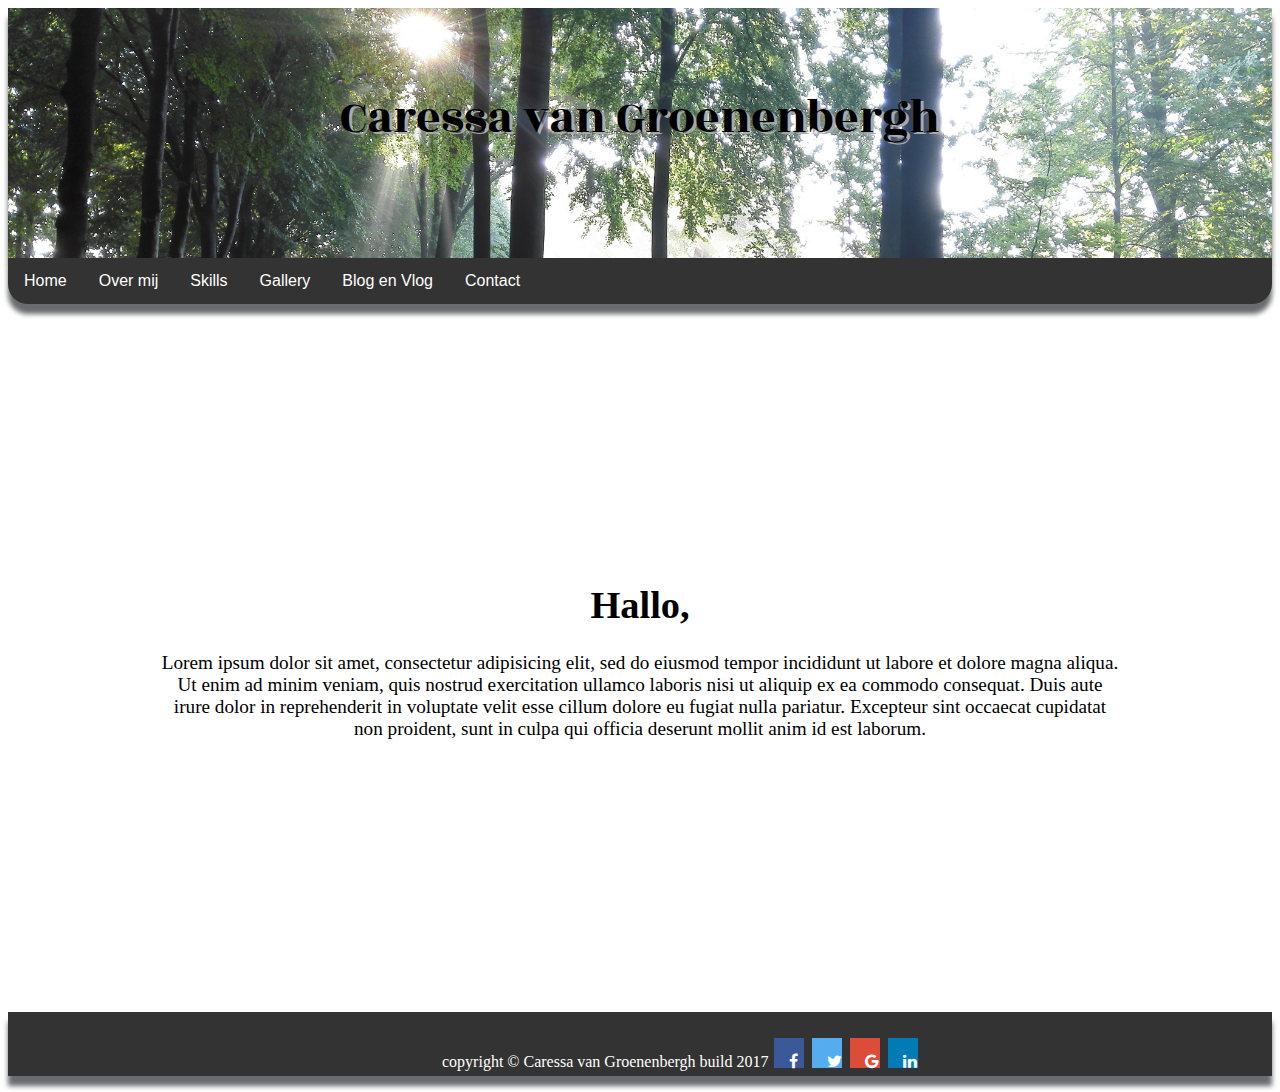
<file: index.html>
<!DOCTYPE HTML>
<html>
<head>
  <!--<meta name="viewport" content="width-device-width">-->
  <!--meta name="discription" content="portofolio"> -->
  <!--meta name="keywords" content=" bv, codegorrila caressa van groenenbergh"-->
  <!--meta name="author" content="caressa van groenenbergh"-->

<title> welkom</title>
<link rel="stylesheet" type="text/css" href="style.css">
<link rel="stylesheet" href="https://cdnjs.cloudflare.com/ajax/libs/font-awesome/4.7.0/css/font-awesome.min.css">
<meta name="viewport" content="width=device-width, initial-scale=1">
<link href="https://fonts.googleapis.com/css?family=Rozha+One" rel="stylesheet">
</head>
<header class="headerindex">
Caressa van Groenenbergh



</header>


<body class="body">

<div class="navbar">

  <a href="index.html">Home</a>
<div class="dropdown">
  <button class="dropbtn">Over mij
  <!-- <i class="fa fa-caret-down"></i> -->
  </button>
  <div class="dropdown-content">
       <a href="mij.html">Wie ik ben</a>
       <a href="Hobby.html">Hobby's</a>
       <a href="Ambities.html">Ambities</a>
  </div>
</div>
      <div class="dropdown">
        <button class="dropbtn">Skills</a>
      <!-- <i class="fa fa-caret-down"></i> -->
    </button>
    <div class="dropdown-content">
      <a href="code.html">CodeGorrila</a>
      <a href="cv.html">CV</a>
  </div>
</div>
    <a href="gallery.html">Gallery</a>

    <div class="dropdown">
      <button class="dropbtn">Blog en Vlog</a>
    <!-- <i class="fa fa-caret-down"></i> -->
  </button>
  <div class="dropdown-content">
    <div class="dropdown">
    <!-- <i class="fa fa-caret-down"></i> -->
    <div class="dropdown-content">

       <a href="blog.html">Blog</a>
       <a href="vlog.html">Vlog</a>
     </div>
   </div>
</div>
</div>
<a href="contact.html">Contact</a>
</div>

<div class="kader">
 <h1 >Hallo,</h1>
 <p>Lorem ipsum dolor sit amet, consectetur adipisicing elit, sed do eiusmod tempor
   incididunt ut labore et dolore magna aliqua. Ut enim ad minim veniam, quis nostrud
   exercitation ullamco laboris nisi ut aliquip ex ea commodo consequat. Duis aute irure dolor
   in reprehenderit in voluptate velit esse cillum dolore eu fugiat nulla pariatur. Excepteur
   sint occaecat cupidatat non proident, sunt in culpa qui officia deserunt mollit anim id est laborum.
</p>
</div>

  <footer class="footer">
    <p class="footerp">
      copyright &copy; Caressa van Groenenbergh build 2017


    <!-- Nieuwe div voor media buttons -->

<a href="https://www.facebook.com/cares.groen" class="fa fa-facebook" target="_blank"></a>
<a href="https://twitter.com/CaresGroen" class="fa fa-twitter" target="black"></a>
<a href="https://plus.google.com/u/0/107257152804881039880" class="fa fa-google"target="blank"></a>
<a href="https://www.linkedin.com/in/caressa-van-groenenbergh-6212b5126/" class="fa fa-linkedin"target="blank"></a>
</p>
    </footer>

</body>
</html>
</file>
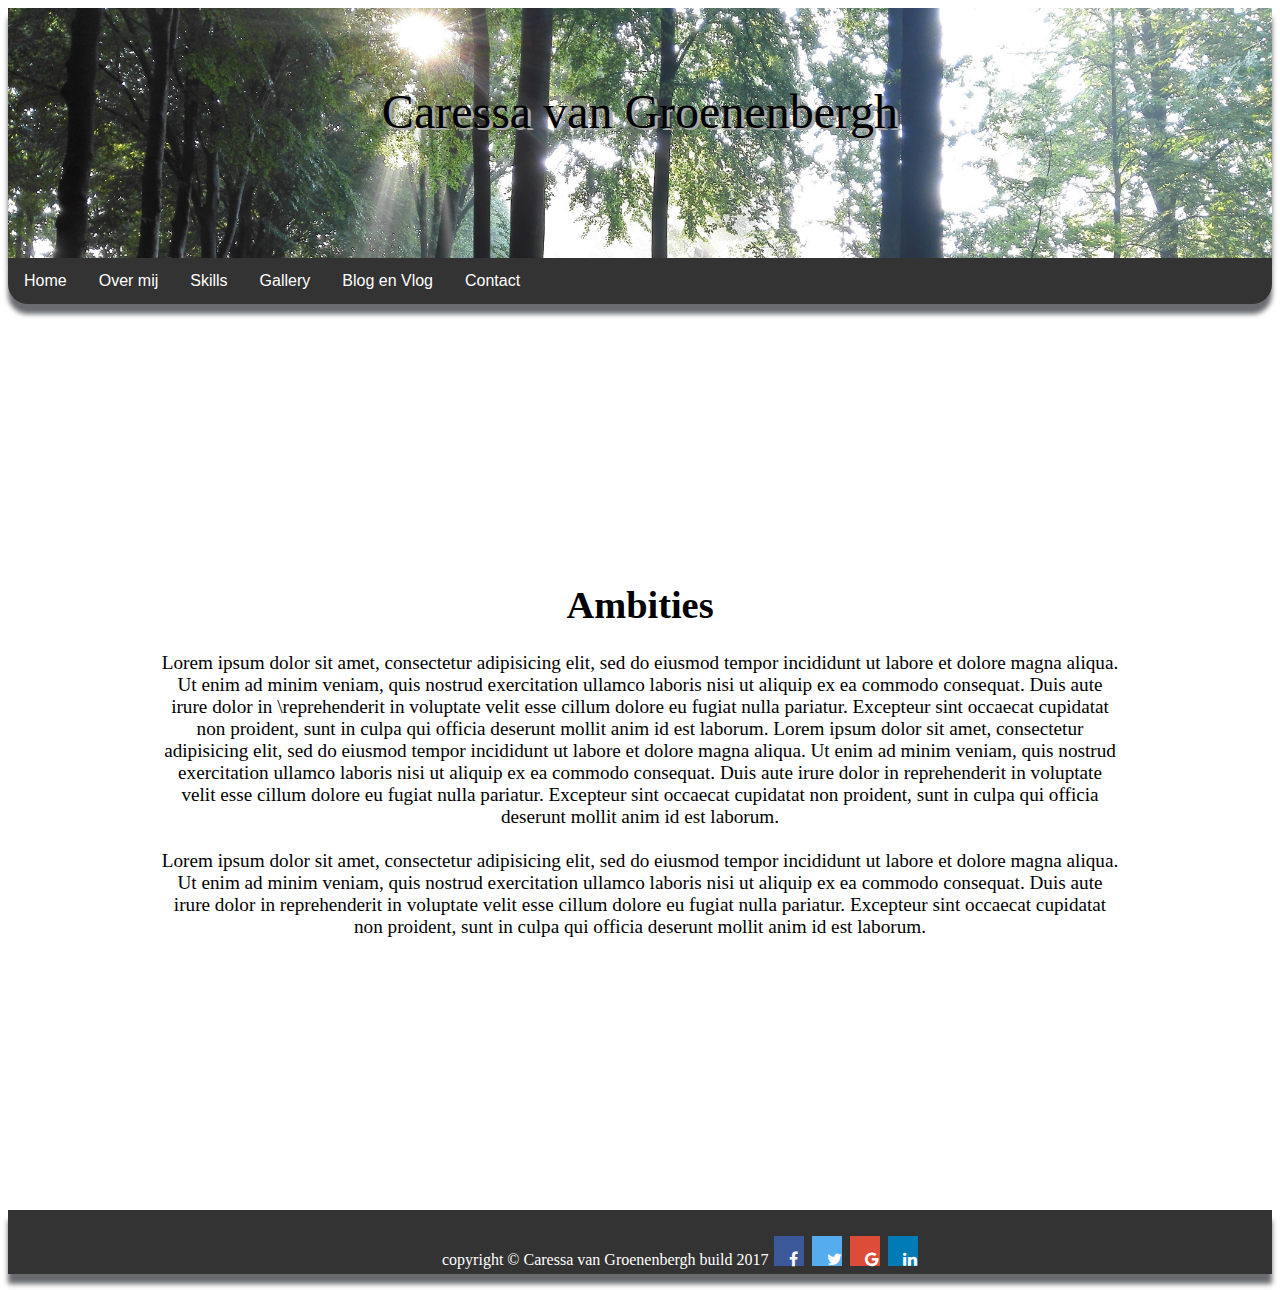
<file: ambities.html>
<!DOCTYPE HTML>
<html>
<head>
  <!--<meta name="viewport" content="width-device-width">-->
  <!--meta name="discription" content="portofolio"> -->
  <!--meta name="keywords" content=" bv, codegorrila caressa van groenenbergh"-->
  <!--meta name="author" content="caressa van groenenbergh"-->

<title> welkom</title>
<link rel="stylesheet" type="text/css" href="style.css">

</head>
<header class="headerambities">
Caressa van Groenenbergh
</header>
<body class="body" >

<div class="navbar">

  <a href="index.html">Home</a>
<div class="dropdown">
  <button class="dropbtn">Over mij
  <!-- <i class="fa fa-caret-down"></i> -->
  </button>
  <div class="dropdown-content">
       <a href="mij.html">Wie ik ben</a>
       <a href="Hobby.html">Hobby's</a>
       <a href="Ambities.html">Ambities</a>
  </div>
</div>
      <div class="dropdown">
        <button class="dropbtn">Skills</a>
      <!-- <i class="fa fa-caret-down"></i> -->
    </button>
    <div class="dropdown-content">
      <a href="code.html">CodeGorrila</a>
      <a href="cv.html">CV</a>
  </div>
</div>
    <a href="gallery.html">Gallery</a>

    <div class="dropdown">
      <button class="dropbtn">Blog en Vlog</a>
    <!-- <i class="fa fa-caret-down"></i> -->
  </button>
  <div class="dropdown-content">
    <div class="dropdown">
    <!-- <i class="fa fa-caret-down"></i> -->
    <div class="dropdown-content">

       <a href="blog.html">Blog</a>
       <a href="vlog.html">Vlog</a>
     </div>
   </div>
</div>
</div>
<a href="contact.html">Contact</a>
</div>

<div class="kader">
 <h1 >Ambities</h1>
 <p>
   Lorem ipsum dolor sit amet, consectetur adipisicing elit, sed do eiusmod tempor incididunt
   ut labore et dolore magna aliqua. Ut enim ad minim veniam, quis nostrud exercitation
   ullamco laboris nisi ut aliquip ex ea commodo consequat. Duis aute irure dolor in
   \reprehenderit in voluptate velit esse cillum dolore eu fugiat nulla pariatur.
   Excepteur sint occaecat cupidatat non proident, sunt in culpa qui officia deserunt mollit anim id est laborum.
   Lorem ipsum dolor sit amet, consectetur adipisicing elit, sed do eiusmod tempor
   incididunt ut labore et dolore magna aliqua. Ut enim ad minim veniam, quis nostrud
   exercitation ullamco laboris nisi ut aliquip ex ea commodo consequat. Duis aute irure dolor in reprehenderit
   in voluptate velit esse cillum dolore eu fugiat nulla pariatur. Excepteur sint occaecat cupidatat non proident,
   sunt in culpa qui officia deserunt mollit anim id est laborum.
   <br/>
   <br/>
  Lorem ipsum dolor sit amet, consectetur adipisicing elit, sed do eiusmod tempor incididunt ut labore et dolore
  magna aliqua. Ut enim ad minim veniam, quis nostrud exercitation ullamco laboris nisi ut aliquip ex ea commodo
  consequat. Duis aute irure dolor in reprehenderit in voluptate velit esse cillum dolore eu fugiat nulla pariatur.
  Excepteur sint occaecat cupidatat non proident, sunt in culpa qui officia deserunt mollit anim id est laborum.
</p>
</div>

<footer class="footer">
  <p class="footerp">
    copyright &copy; Caressa van Groenenbergh build 2017
    <!-- Nieuwe div voor media buttons -->

    <a href="https://www.facebook.com/cares.groen" class="fa fa-facebook" target="_blank"></a>
    <a href="https://twitter.com/CaresGroen" class="fa fa-twitter" target="black"></a>
    <a href="https://plus.google.com/u/0/107257152804881039880" class="fa fa-google"target="blank"></a>
    <a href="https://www.linkedin.com/in/caressa-van-groenenbergh-6212b5126/" class="fa fa-linkedin"target="blank"></a>
</p>
  </footer>
<link rel="stylesheet" href="https://cdnjs.cloudflare.com/ajax/libs/font-awesome/4.7.0/css/font-awesome.min.css">
</body>
</html>
</file>
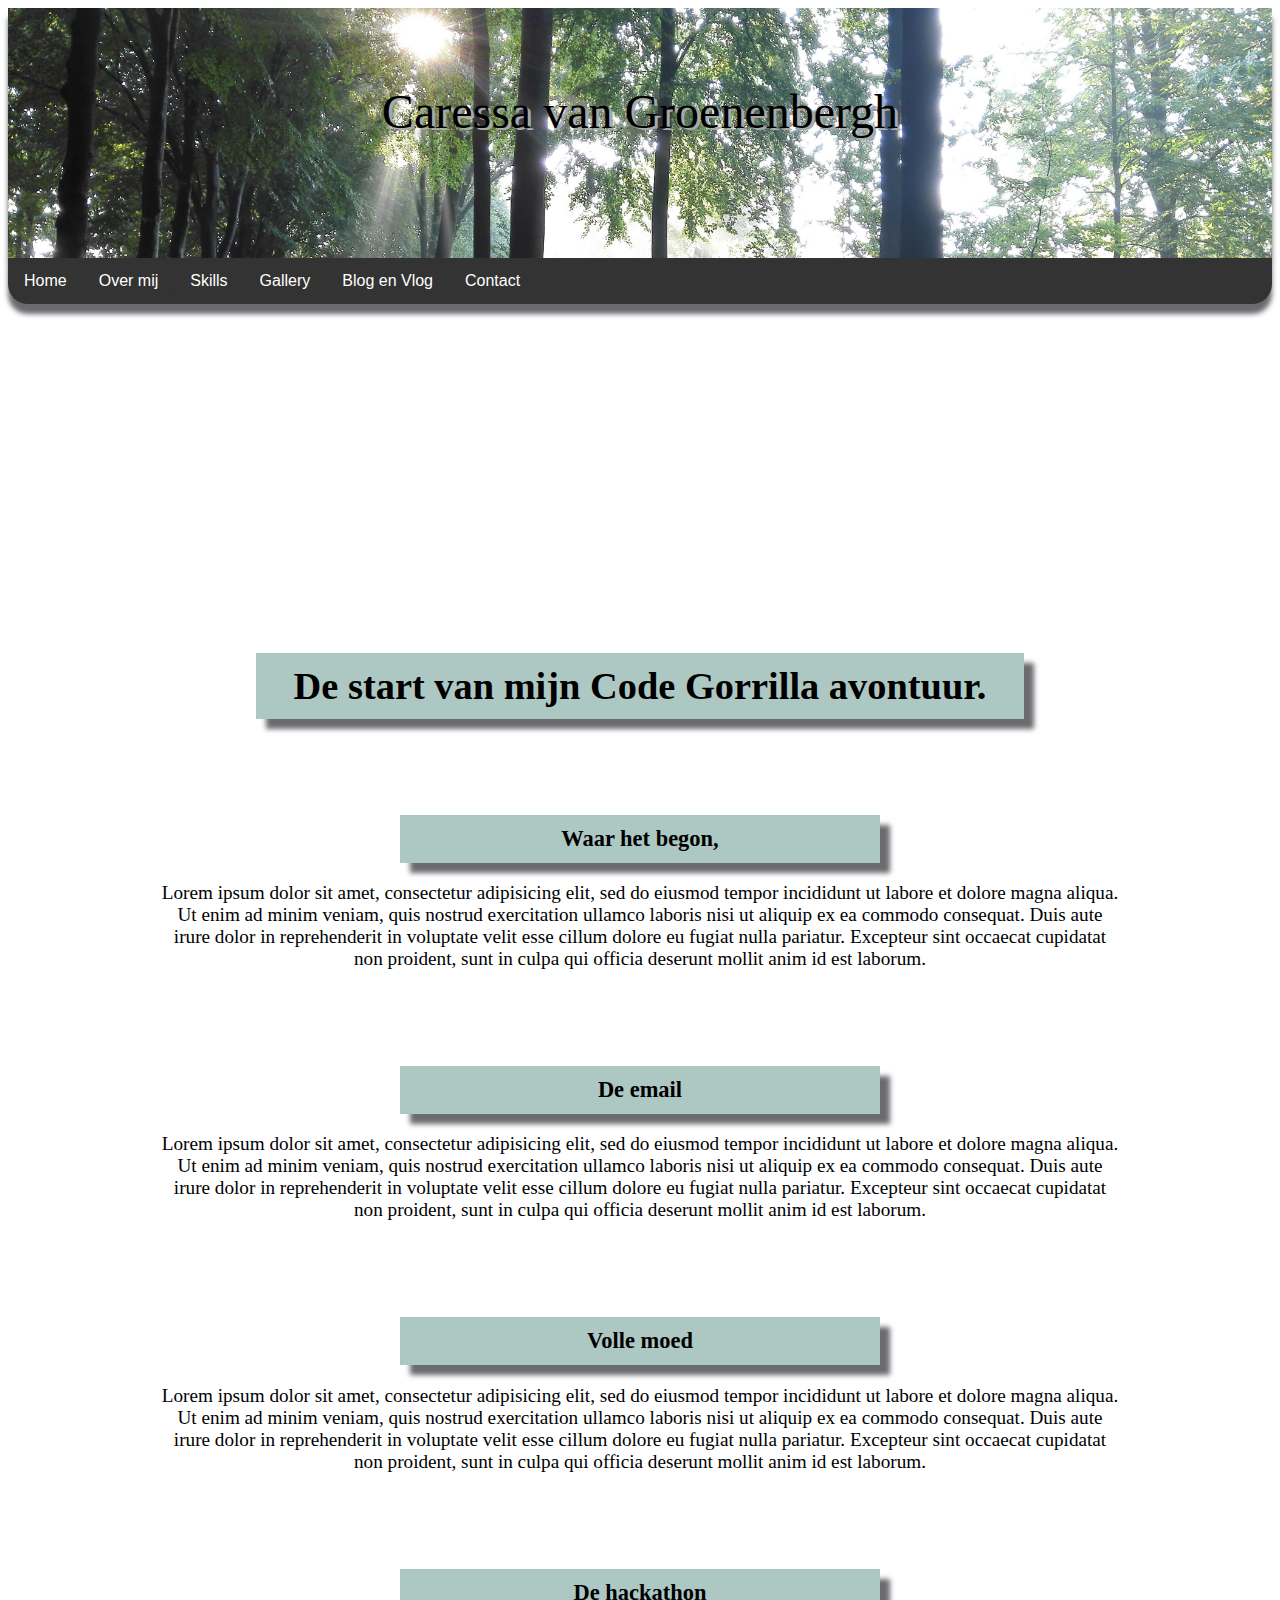
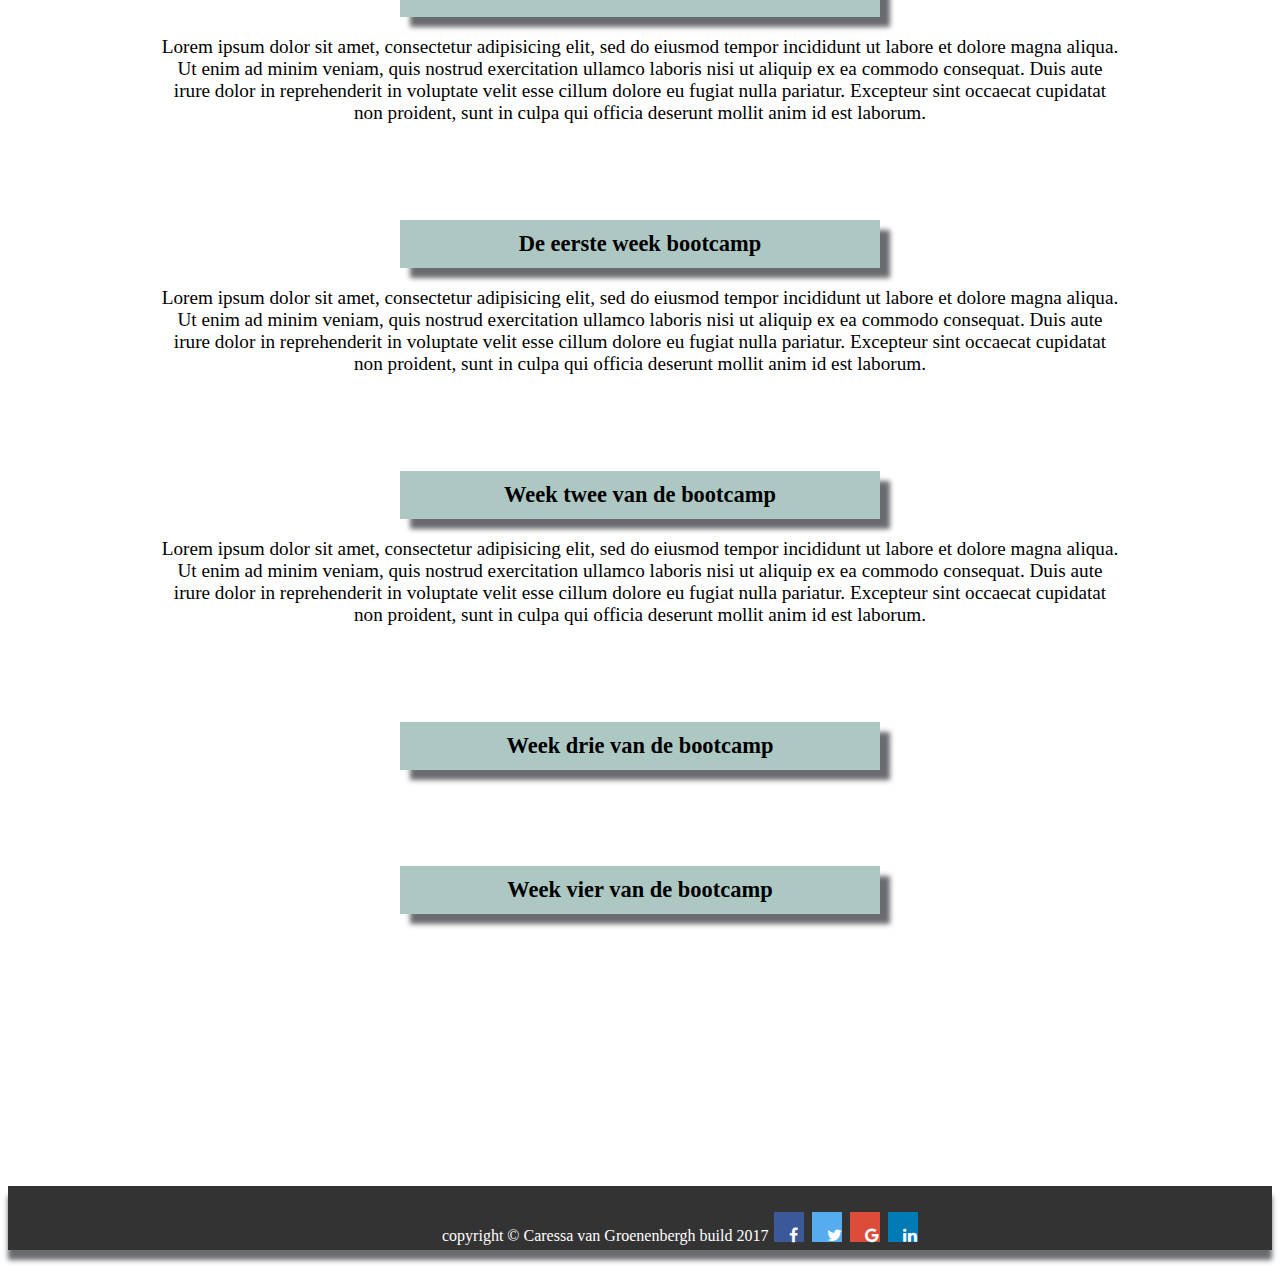
<file: blog.html>
<!DOCTYPE HTML>
<html>
<head>
  <!--<meta name="viewport" content="width-device-width">-->
  <!--meta name="discription" content="portofolio"> -->
  <!--meta name="keywords" content=" bv, codegorrila caressa van groenenbergh"-->
  <!--meta name="author" content="caressa van groenenbergh"-->

<title> welkom</title>
<link rel="stylesheet" type="text/css" href="style.css">

</head>
<header class="headerblog">
Caressa van Groenenbergh

</header>
<body class="body">

<div class="navbar">

  <a href="index.html">Home</a>
<div class="dropdown">
  <button class="dropbtn">Over mij
  <!-- <i class="fa fa-caret-down"></i> -->
  </button>
  <div class="dropdown-content">
       <a href="mij.html">Wie ik ben</a>
       <a href="Hobby.html">Hobby's</a>
       <a href="Ambities.html">Ambities</a>
  </div>
</div>
      <div class="dropdown">
        <button class="dropbtn">Skills</a>
      <!-- <i class="fa fa-caret-down"></i> -->
    </button>
    <div class="dropdown-content">
      <a href="code.html">CodeGorrila</a>
      <a href="cv.html">CV</a>
  </div>
</div>
    <a href="gallery.html">Gallery</a>

    <div class="dropdown">
      <button class="dropbtn">Blog en Vlog</a>
    <!-- <i class="fa fa-caret-down"></i> -->
  </button>
  <div class="dropdown-content">
    <div class="dropdown">
    <!-- <i class="fa fa-caret-down"></i> -->
    <div class="dropdown-content">

       <a href="blog.html">Blog</a>
       <a href="vlog.html">Vlog</a>
     </div>
   </div>
</div>
</div>
<a href="contact.html">Contact</a>
</div>

<button onclick="topFunction()" id="myBtn" title="Go to top">Top</button>
<script src="gotop.js"></script>

<div class="kader">
 <p><h1 class="h1blog">De start van mijn Code Gorrilla avontuur.</h1>
 <h3 class="h3blog">Waar het begon,</h3>
 <!-- <p>Begin september 2017 begon mijn avontuur bij Code Gorrila.
  Via de gemeente ontving ik een mail met daar in de uitnodiging of ik wou komen na een
  info dag van Code Gorrilla. Niet zeker wat ik precies kon verwachten
  heb ik toch besloten om te kijken wat dit voor me inhield.
  Mijn eerste indruk toen ik naar binnen liep, dat ik constateerde dat de sfeer zo relaxed was.
  De mensen die het organiseerden waren vriendelijk en ik had totaal niet het gevoel dat ik uit de toon viel.
  We kregen veel uitleg over dat dit onze kans kon zijn om iets nieuws te leren en daarmee automatisch
  meer kans op de arbeidsmarkt. Ervaring hebben om mee te kunnen
  doen was niet noodzakelijk want iedereen zou in principe progammering kunnen leren, werd ons uitgelegd.
  De sprekers gaven aan dat ze voor enkele maanden terug zelf net zo stonden als ik en alle mensen
  die zich hadden aangemeld die dag en daar stonden te luisteren. Geen ervaring en nu in staat om een site te maken
  en de verschillende geschreven codes te lezen en te begrijpen. Het klonk erg ongeloofwaardig in eerste instantie.
  Lichterlijk nerveus of ik ook onder de catergorie zou kunnen vallen om dit te kunnen en
  mogen leren, schreef ik me in, nadat we een heleboel aan infomatie hadden gehad. We zouden op zeer korte
  termijn informatie krijgen hoe het verder zou verlopen per email, waardoor ik de dag erna bijna elke
  dag mijn email inbox checkte om te controleren of ik mail had.
</p> -->
<p>Lorem ipsum dolor sit amet, consectetur adipisicing elit,
  sed do eiusmod tempor incididunt ut labore et dolore magna aliqua. Ut enim ad minim veniam,
  quis nostrud exercitation ullamco laboris nisi ut aliquip ex ea commodo consequat. Duis aute
  irure dolor in reprehenderit in voluptate velit esse cillum dolore eu fugiat nulla pariatur.
  Excepteur sint occaecat cupidatat non proident, sunt in culpa qui officia deserunt mollit anim id est laborum.</p>
 <h3 class="h3blog"> De email </h3>

<!-- <p> Eindelijk had ik een email in mijn inbox met de uitnodiging om nog een bijeenkomst te bezoeken
  op het TDC in emmen. Nog nerveuzer dan de eerste keer zorgde ik dat ik optijd aanwezig zou zijn
  en ik redde het net op tijd om dat het weer verschrikkelijk was. Gelukkig arriveerde ik op tijd ,
  wat ik overigens heel belangerijk vind. aangeschoven bij een tafel en nog verhit van het harde
  fietsen ging ik orienteren hoe deze bijeenkomst gevuld was. Tegenover mij waren een paar mannen gaan zitten. Naast me ging me oud-collega zitten waar
  ik vorig jaar nog bij in een team had gezeten, achter me werd er last-minut geprutst aan een open desktop en
  naast me was inmiddels een vrouw met een kleine meisje gaan zitten. De spreker was al begonnen
  met uitleg geven over hoe de aangekondigde bootcamp zou gaan verlopen en ondertussen ving ik in me ooghoeken
  een fotograaf op die druk bezig was allemaal foto's te schieten van alle aanwezigen.
  Voor de bootcamp aan werd ons uitgelegd dat we eerst drie code's moesten beheersen en dat we daar circa 4 week
  voor hadden om dit te leren en dat we weer op een email moesten wachten met verdere instucties.
</p> --><p>Lorem ipsum dolor sit amet, consectetur adipisicing elit,
  sed do eiusmod tempor incididunt ut labore et dolore magna aliqua. Ut enim ad minim veniam,
  quis nostrud exercitation ullamco laboris nisi ut aliquip ex ea commodo consequat. Duis aute
  irure dolor in reprehenderit in voluptate velit esse cillum dolore eu fugiat nulla pariatur.
  Excepteur sint occaecat cupidatat non proident, sunt in culpa qui officia deserunt mollit anim id est laborum.</p>

  <h3 class="h3blog"> Volle moed</h3>

<!-- <p>
  Zodra ik de email had ontvangen wou ik aan de slag. Ik wist dat ik het zwaar zou hebben
  om de juiste manier van leren voor mij zelf te ontdekken. Ik maakte Sololearn account en stuurde mijn id
  op naar een van de coaches , omdat hier naar per mail om gevraagd was.
  Een andere stap was dat ik me moest aanmelden aan een forum die Code Gorrila heeft ontwikkeld. Toen ik probeerde in te loggen
  kwam ik er achter dat ik er niet in kon komen. Ik dacht echt dat ik iets doms aan het doen was en probeerde zelf een nieuwe
  account te maken, omdat ik mijn email misschien niet goed niet gelezen had. Mijn email was al in gebruik en ik raakte nog meer in de war.
  Ik had inmiddels ook een goede griep te pakken en ik had me zelf overtuigt dat het daarom allemaal niet lukte, omdat ik geen zin meer had om verder
  te klungelen, besloot ik om gewoon langs te gaan en maar te bekenen dat ik nog niet eens wist in te loggen. Gelijk de eerste werkdag was ik bij
  Code Gorrila. Hoe ellendig ik me nog voelde en ook hoe spannend ik het vond, want ik realiseerde me dat ze mij niet verwachten en dat ik
  daar als een bezweten hond aan zou komen met hoogstwaarschijnlijk in hun ogen een zeer domme vraag.
<br/><br/>
Het verbaaste me hoe welkom ze me ontvingen en gastvrij, ook al voelde ik mij een indringer en had ik het gevoel dat ik hun lastig
kwam vallen. Ik legde mijn inlog probleem uit en binnen vijf minuten ontdekte hun al wat er mis was gegaan. Een klein schrijf foutje in mijn
naam was genoeg om alle ellende te veroorzaken. Ze lieten mij in alle rust bijkomen, toen ik aankondigde dat ik zo weer zou gaan zeiden ze
gelijk dat ik mijn tijd kon nemen. Na een tweede bakkie thee besloot ik dat ik genoeg tijd had besteed, ik voelde me gewoon te bezwaard om daar
hun tijd te verdoen. Ik gaf aan dat ik nog wel vaker zou lang wippen en stapte de fiets op en vertrok.
In de weken die er voor stonden kwam ik zo nu en dan langs met vragen en probeerde ik leer systemen uit die voor mij werkten.
Ik begon naast het progamma wat Sololearn aanbood alles op te schrijven om het bijna krampachtig in mijn hoofd te krijgen.
Deze weken gingen voorbij alsof alles tien keer sneller ging en ondertussen bouwde de tijddruk en spanning op voor de hackathon.
Het ergste was een pagina proberen te maken en door tijd gebrek het stylen met CSS zo lang uitstelde. Ik was pas twee dagen voor de
deadline begonnen met stylen terwijl ik met HTML allang wat had gemaakt. Ik dacht slim te zijn en zo veel mogelijk CSS code in Notepad++ te krijgen
als ik kon om daar mee tijd te winnen.
Ik maakte een crusiale fout door wel mijn HTML op te slaan maar de TAB met CSS vergeten, iets wat ik de volgende de dag ontdekte toen ik wakker werd
en zag dat me laptop naast me op bed was uitgevallen. Ik was er van uit gegaan dat toen ik mijn pagina was gaan opslaan dat ik alles had opgeslagen, ik leerder die dag dat ik elke venster apart moest opslaan.
Ik kon in een middag alles op nieuw maken en daar zat nog verrassend meer werk aan dan ik dacht.
Ik ontdekte ook gelijk nog een fout in mijn manier van "praktisch denken". door alleen maar code in te voeren niet te saven en niet te controleren
kon ik nooit weten wat ik gemaakt had. Nu ik in veel te weinig tijd allemaal opnieuw moest maken. kwam ik er achter dat ik dat gedeelte echt onderschat had.
Ik moest na dat ik lappen met code had ingevuld vanuit voorbeelden en wat ik dacht mijn eigen visie nog erg veel afstemmen.
Ik had nog zoveel meer in de planning om te maken maar ik was nu verschrikkelijk begrensd door mijn domme acties, tijd en ontwetendheid.
Zwaar gefrustreerd, gaar en overwerkt na zo hard alleen nog maar werken aan me pagina en tegelijkertijd ook de eind opdracht
heb ik het toch nog wat kunnen inleveren voor de deadline. Mijn grote motivatie was dat ik in de Bootcamp moest zien te komen, dat zou mijn kans zijn om een
betere toekomst voor mij en mijn kinderen....
</p> -->
<p>Lorem ipsum dolor sit amet, consectetur adipisicing elit,
  sed do eiusmod tempor incididunt ut labore et dolore magna aliqua. Ut enim ad minim veniam,
  quis nostrud exercitation ullamco laboris nisi ut aliquip ex ea commodo consequat. Duis aute
  irure dolor in reprehenderit in voluptate velit esse cillum dolore eu fugiat nulla pariatur.
  Excepteur sint occaecat cupidatat non proident, sunt in culpa qui officia deserunt mollit anim id est laborum.</p>
<h3 class="h3blog">De hackathon</h3>
<!-- <p>
De dag kwam sneller dan ik dacht en ik had een raar onrustig gevoel over me toen ik die ochtend wakker werd. Misschien kwam dat omdat ik het gevoel had dat ik de code's nog
 maar nauwelijk geleerd had, of misschien omdat ik niet wist wat me te wachten stond, maar nu kwam het er ineens op aan.
 Toen ik geariveerd was was de hele groep was gespannen, je kon de sfeer gewoon voelen. Ik was daar eigenlijk stiekem wel blij om daardoor voelde ik me min of meer gesterkt wetende dat ik niet de enige was
 die dit allemaal wel heel erg eng vond.
 De uitleg van wat er allemaal te wachten stond werd gedaan en we werden in teams opgedeeld.
 Vervolgens werden we naar tafels geleid waar we de komende 30 uur moesten gaan werken en pff wat klonkt dat bij voorbaat al verschrikkelijk lang.
 Het team waar ik nu in zat deed een voorstel rondje, we kregen ondertussen stickers waar we onze naam op konden schrijven om makkelijk
 aangesproken te kunnen worden. Vervolgens deden we een rondje ideeen en een voorlopige rolverdeling. Ons thema was Emmen in 2030, het was de bedoeling
 dat we allemaal onze eigen invullen als een team er van gaven en dit na die 30 uur konden presenteren. Mijn gevoel was dat we als team het best wel moeilijk
 vonden om te starten. Het hard op brainstormen hielp ons wel, ok de gelijk gestemdheid vond ik prettig, zodat we allemaal op redelijk de zelfde manier met
 soort gelijke humor het ook wat ontspanning konden creeeren. Langzaam kwamen de ideeen en dus ook wat vormgeving aan onze website. Iedereen probeerde een idee
 uit te werken en ik probeerde ondertussen wat te bedenken voor de vormgeving van onze pagina. ik begon met een menu balk op een stukje papier en de voorlopige basiskleuren.
 Toen ik daar mee klaar was had ik dat ik ook maar alvast met de opbouw van de pagina zijn geraamte moest maken dus de opbouw in HTML.
 Een uit mijn team vulde gelijk de volgende positie in door alvast iets klaar te maken in CSS, zodat het daar na alleen nog maar het in elkaar zetten was van HTML en content en dan
 de aanvulling van CSS en JAVASCRIPT. We leken het zo goed te doen en we hadden grote lol terwijl wel allemaal onze ding deden.
 Ondertussen werden we onderbroken door workshops, maaltijden, een 'bom'spel en onze eigen pauzes na behoefte.
 De coaches liepen rond voor de nodige ondersteuning als we op problemen uit kwamen en soms kwamen ze gewoon tips geven.
 <br/></br/>
 Langzaam brak de avond aan, mensen werden langzaam moe en steeds meer gingen naar huis.
 De laatste gingen weg rond middennacht en ik bleef achter van mijn team samen met nog een team lid.
 Toen de laasten weggingen uit ons team legde ze uit dat ze de dingen klaar hadden staan voor mij en mijn team-maatje.
 Zodat we alles gemakkelijk als laatste puzzel stukjes konden neerleggen. Gaande weg kwamen achter een groot probleem.
 Ik ontdekte dat alles nog niet zo mooi klaar was als wij hadden gedacht en zelfs dingen overnieuw gedaan moesten worden, mijn team-maatje begon op zijn eigen CSS code
 vast te lopen. We waren moe en hoe langer de avond ging hoe verder we in onze eigen vermoeide en gefrustreerde hoofd vastliepen.
 Maar kosten wat het koste wij moesten het klaar krijgen. We voelde de tijddruk zo erg en met het gevoel dat we hadden dat wij nog zoveel moesten en dus niet konden stoppen.
 Een van de coaches kwam ons peilen en zag onze frustratie groeien, hij raade ons aan ga even pauze houden. Hij legde uit dat we dan
 mogelijk wel een oplossing konden vinden door gewoon even bij de laptop weg te zijn en even niet na te denken. Na een poosje flink koppig te zijn geweest en mijn eigen frustraties nog hoger op te laten lopen
 zonder echt tot een oplossing te komen, stemde ik toe aan een pauze. Ik liet alleen het steeds groter wordende probleem niet los in mijn hoofd.
 De frisse nachtlucht gaf mij wel een helder moment, ik kon eindelijk weer in oplossingen denken en wist wat ik moest doen om het allemaal op te lossen
 , alleen aan gekomen bij mijn laptop was ik te vermoeid om de codes nog te herkenkenen en er iets functioneels van te maken.
 Weer werd er geopperd dat ik en me team-maatje moesten gaan slapen, maar ik zag dat gewoon niet als een oplossing want dit project moest af.
 Niks af krijgen was niet acceptabel in mijn hoofd en er leek gewoon te weining tijd over te zijn inmiddels dus mijn enige keuze was doorgaan tot ik er bij neer viel.
 Uiteindelijk kon ik niet meer, en ben ik eerder door onmacht dan uit vrije wil toch gaan slapen. Al was het maar voor even , ook mijn team-maatje had toegegeven aan zijn vermoeidheid in de hoop dat
 het daarna wel weer wat beter ging.
 <br/></br/>
Ik werd wakker op een harde ondergrond en met stijf geworden ledematen, de grootste uitdaging op dat moment is ondanks dat k niet lekker lag en me hele
lijf zeer deed, toch op te staan en door te gaan. met een bak koffie in me hand en het gevoel dat me lijf onbeheersbaar aan het trillen was van uitputting
liep ik de nog donkere ochtend weer in op zoek na mijn laptop en mijn team-maatje. Hij was niet veel eerder dan mij wakker geworden en was al weer druk bezig.
Zijn slaapje had hem wonderen gedaan want hij had de oplossing in zijn code gevonden. Met een blik na mijn eigen code wist ik wat ik verkeerd deed, en met een
diepe schaamte gevoel moest ik toegeven dat slaap inderdaad de oplossing was, want ik had in mijn code commands niet eens afgesloten waardoor niks actief
had gemaakt. Gewoon de meest domme fout ooit. Als een speer gingen wij met ons twee aan het werk en maakte we een mooie inhaal slag. we hielden de tijd in de
gaten, omdat we inmiddels vol smaad op de overige team leden aan het wachten waren. We konden bijna niet wachten tot we afgewisseld konden worden na zo'n lange nacht.
Vlak voor ze binnendruppelden had ik een to-do-lijstje gemaakt voor ze zodat ze precies konden zien waar we gebleven waren en wat er nog gedaan moest worden.
Ons team Code-Hooligan was compleet, ik en me mede nachtbraker strompelde naar het georganiseerde ontbijt. Na het ontbij besloot hij nog wat rust te nemen,
eigenlijk had ik dat ook willen doen alleen was mijn verplichtings gevoel en de drang om de opdracht af te ronden te sterk en hield me rusteloos. ik besloot
uiteindelijk na de groep terug te gaan, kijken waar ze waren om dat de tijd nu rap opging. De tempo zat er gelukkig goed in, door gesprekken onder het ontbijt wist ik
nog een paar last-minut dingen waar we op moesten letten.
Ik besloot het team nu nog even de goede richting in te leiden door steeds te vragen hoe we er stonden. Ik hield zicht op alles omdat ik nu niet meer op het laaste moment
nog voor verrassingen wou komen te staan.
Ik was in het team ook de gene die de pitch zou gaan doen voor onze Emmen 2030 pagina en deze was ik nu ook aan het voorbereiden.
Eindelijk leek onze puzzel in elkaar te passen. de laatste stukjes werden gelegd. Iedereen was uitgeput en iedereen liep op zijn laaste stukje adem.
Ik had mijn pitch voor bereid en het moment leek daar te zijn om onze webpagina met trots te presenteren aan de overige teams, de coaches, de jury, en overige uitgenodigden.
<br /><br/>
Ik moest als eerste beginnen vol trots demostreerde wij, team: Code-Hooligan onze webpagina Emmen in 2030. Een tikje hyper van de adrenaline floepte ik ons hele project er uit.
 Opgelucht en totaal gesloopt wachtte wij na dat alle presentaties waren gedaan op de uitslag van alles. Team Code Hooligan had dan niet gewonen, maar ik had voor mij zelf wat wat gewonnen
 Ik had hier mee iets bereikt wat ik nooit dacht te kunnen. Al was de Bootcamp nog niet helemaal officeel begon ik eindelijk te geloven dat ik de laaste maand veel geleerd had en
 veel nieuwe vaardigheden had geleerd. Zelfs al zouden ze mij niet door hebben laten gaan had ik in mijn hoofd al iets gewonnen voor mij zelf.
 We mochten hier na nog borrelen , maar ik wou naar huis ik wou een douche ik wou mijn kinderen en ik wou mijn zachte bed.
</p> -->

<p>Lorem ipsum dolor sit amet, consectetur adipisicing elit,
  sed do eiusmod tempor incididunt ut labore et dolore magna aliqua. Ut enim ad minim veniam,
  quis nostrud exercitation ullamco laboris nisi ut aliquip ex ea commodo consequat. Duis aute
  irure dolor in reprehenderit in voluptate velit esse cillum dolore eu fugiat nulla pariatur.
  Excepteur sint occaecat cupidatat non proident, sunt in culpa qui officia deserunt mollit anim id est laborum.</p>
<h3 class="h3blog"> De eerste week bootcamp</h3>
<!-- <p>
  Eigenlijk kon ik niet wachten om die dinsdag er na te zien wie er door waren na ik maandag's rond half twee het telefoontje kreeg dat ik mee mocht doen
  aan de bootcamp. Zo heel veel waren er niet afgevallen. We hadden elkaar met de Hackathon best wel leren kennen door zo lang  met elkaar
  hadden moeten zitten. Iedereen had wel een beetje over zichzelf verteld en iedereen kon zijn of haar verhaal samenvatten met de zinnen ik ben hier
  om mijn kansen te vergroten voor een goede baan, want ik wil niet langer in de uitkering zitten. De eerste dag was allemaal een beetje onwennig, de gene die geen
  of een slechte laptop hadden mochten een MacBook lenen en voor de liefhebbers waren kluisjes beschikbaar gesteld. Verder moesten we zelf gaan nadenken hoe wij
  verdere vooruitgangen gingen maken in ons leerproces de komende drie maanden. Ook zouden we blijven werken aan onze portfolios en deze blijven perfectioneren.
  Ik heb deze kans genomen om nu iets nieuws te beginnen, want mijn eind opdracht was voor mij een grote afkapper geweest en ik kon er niks aan vinden waar ik
  tevreden over was. Omdat deze week nog erg vers was en iedereen moest wennen was je eigen werk tempo vinden en je 'zone' zodat je gefocust aan het werk kon gaan,
  was iedereen rumoerig, maar wel op een leuke en gezellige manier. Ik denk dat dit ook goed was want je leerde elkaar beter kennen en je vond zo de mensen waar je
  prettig wel of niet naast kon werken.
  Er kwam veel op ons af, veel dingen die er besproken werden. Zo kregen we een introductie naar github om makkelijker ons werk met elkaar te kunnen delen en zelf te
  bewerken vanuit elke computer. Mijn grootste dilemma die week was toch wel mijn kluis sleutel. Ik was zo stom om binnen 24 uur na dat ik een kluissleutel had weten
  te bemachtigen, ook al weer opzoek kon gaan waar ik mijn sleutel had neergelegd. Na veel te veel zoeken liet ik deze dan maar aan de hand van het slot nummertje bijmaken.
</p> --><p>Lorem ipsum dolor sit amet, consectetur adipisicing elit,
  sed do eiusmod tempor incididunt ut labore et dolore magna aliqua. Ut enim ad minim veniam,
  quis nostrud exercitation ullamco laboris nisi ut aliquip ex ea commodo consequat. Duis aute
  irure dolor in reprehenderit in voluptate velit esse cillum dolore eu fugiat nulla pariatur.
  Excepteur sint occaecat cupidatat non proident, sunt in culpa qui officia deserunt mollit anim id est laborum.</p>
<h3 class="h3blog">Week twee van de bootcamp</h3>
<!-- <p>
  In deze week waren we eigenlijk nog steeds bezig met onze pagina in welke vorm dat men dat ook maar voor ogen had.
  We hadden de voorgaande weekend de tijd gehad om onze pagina verder te uploaden via github en ook werden er foto's gemaakt die we zouden
  kunnen gebruiken als profesionele foto. We kregen bezoek van Jelle en Jan-Jaap, ze riepen steeds een voor een op om vervolgens een gespek
  met ons aan te gaan. Daarmee willen ze gaan kijken waar we geplaatst kunnen worden, daarnaast liepen ze aan te sporen om vooral te ontwikkelen in back-end.
   Zelf heb ik de ambitie om een eigen bedrijf te willen starten ik heb een beetje geprobeerd te peilen hoe bereidwillig
   en open ze stonden voor het idee van mij, maar omdat ik niks op dat moment kan laten zien is me uitdaging om iets op
   papier te zetten waar ze ook echt iets mee kunnen. Ik zou binnenkort hier wat meer aandacht aan geven voor de volgende keer.
   Ook kregen we een orionterende gesprek met een van de coaches om te kijken wat we nou zelf precies voor ogen hadden, wat we leuk vinden en waar we ons
   op zouden willen foccussen. Dan is mijn keuze heel makkelijk dat is front-end, dit betekend dat ik op zeer korte termijn aan de gang moet gaan met JavaScript
   want daar heb ik nog te weinig kennis van.
</p> -->

<p>Lorem ipsum dolor sit amet, consectetur adipisicing elit,
  sed do eiusmod tempor incididunt ut labore et dolore magna aliqua. Ut enim ad minim veniam,
  quis nostrud exercitation ullamco laboris nisi ut aliquip ex ea commodo consequat. Duis aute
  irure dolor in reprehenderit in voluptate velit esse cillum dolore eu fugiat nulla pariatur.
  Excepteur sint occaecat cupidatat non proident, sunt in culpa qui officia deserunt mollit anim id est laborum.</p>
<h3 class="h3blog">Week drie van de bootcamp</h3>
<p>
</p>
<h3 class="h3blog">Week vier van de bootcamp</h3>
<p>
</p>


</div>
<footer class="footer">
  <p class="footerp">
    copyright &copy; Caressa van Groenenbergh build 2017

    <!-- Nieuwe div voor media buttons -->

    <a href="https://www.facebook.com/cares.groen" class="fa fa-facebook" target="_blank"></a>
    <a href="https://twitter.com/CaresGroen" class="fa fa-twitter" target="black"></a>
    <a href="https://plus.google.com/u/0/107257152804881039880" class="fa fa-google"target="blank"></a>
    <a href="https://www.linkedin.com/in/caressa-van-groenenbergh-6212b5126/" class="fa fa-linkedin"target="blank"></a>
 </p>

  </footer>
<link rel="stylesheet" href="https://cdnjs.cloudflare.com/ajax/libs/font-awesome/4.7.0/css/font-awesome.min.css">
</body>
</html>
</file>
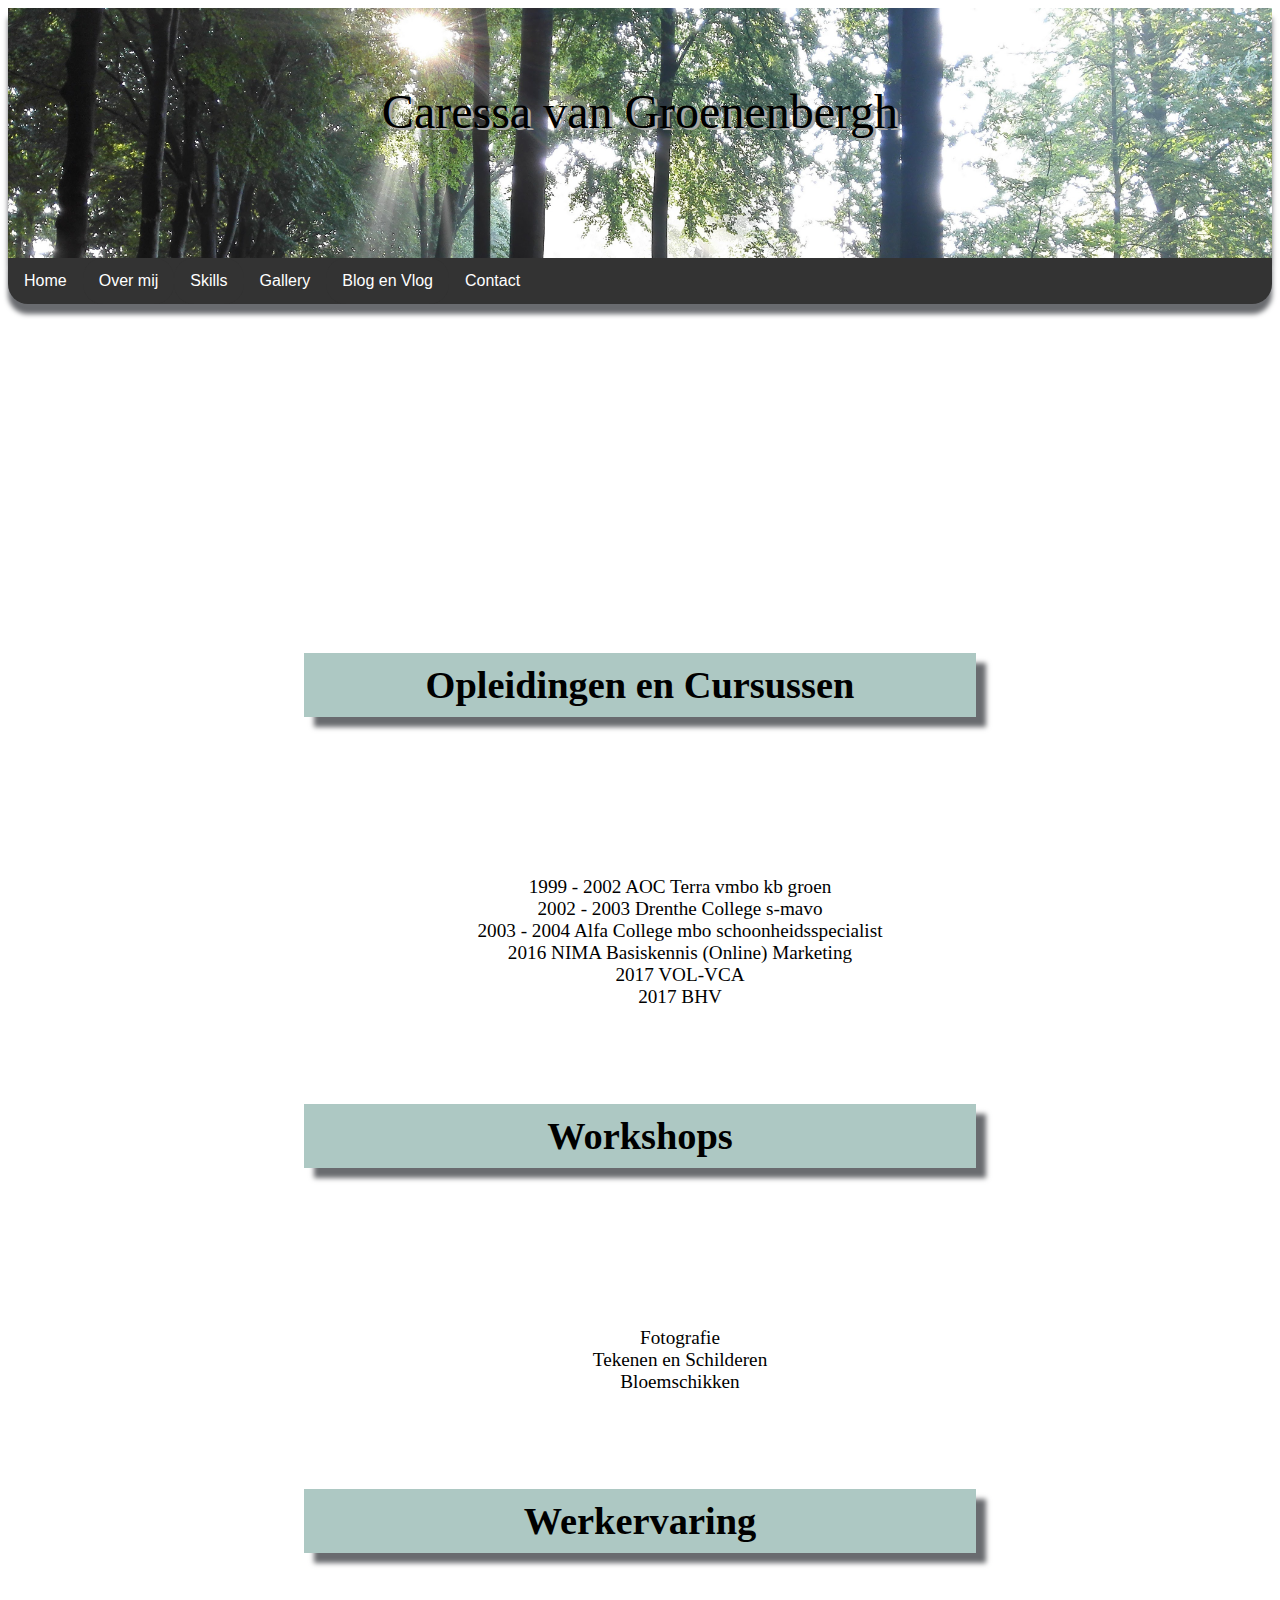
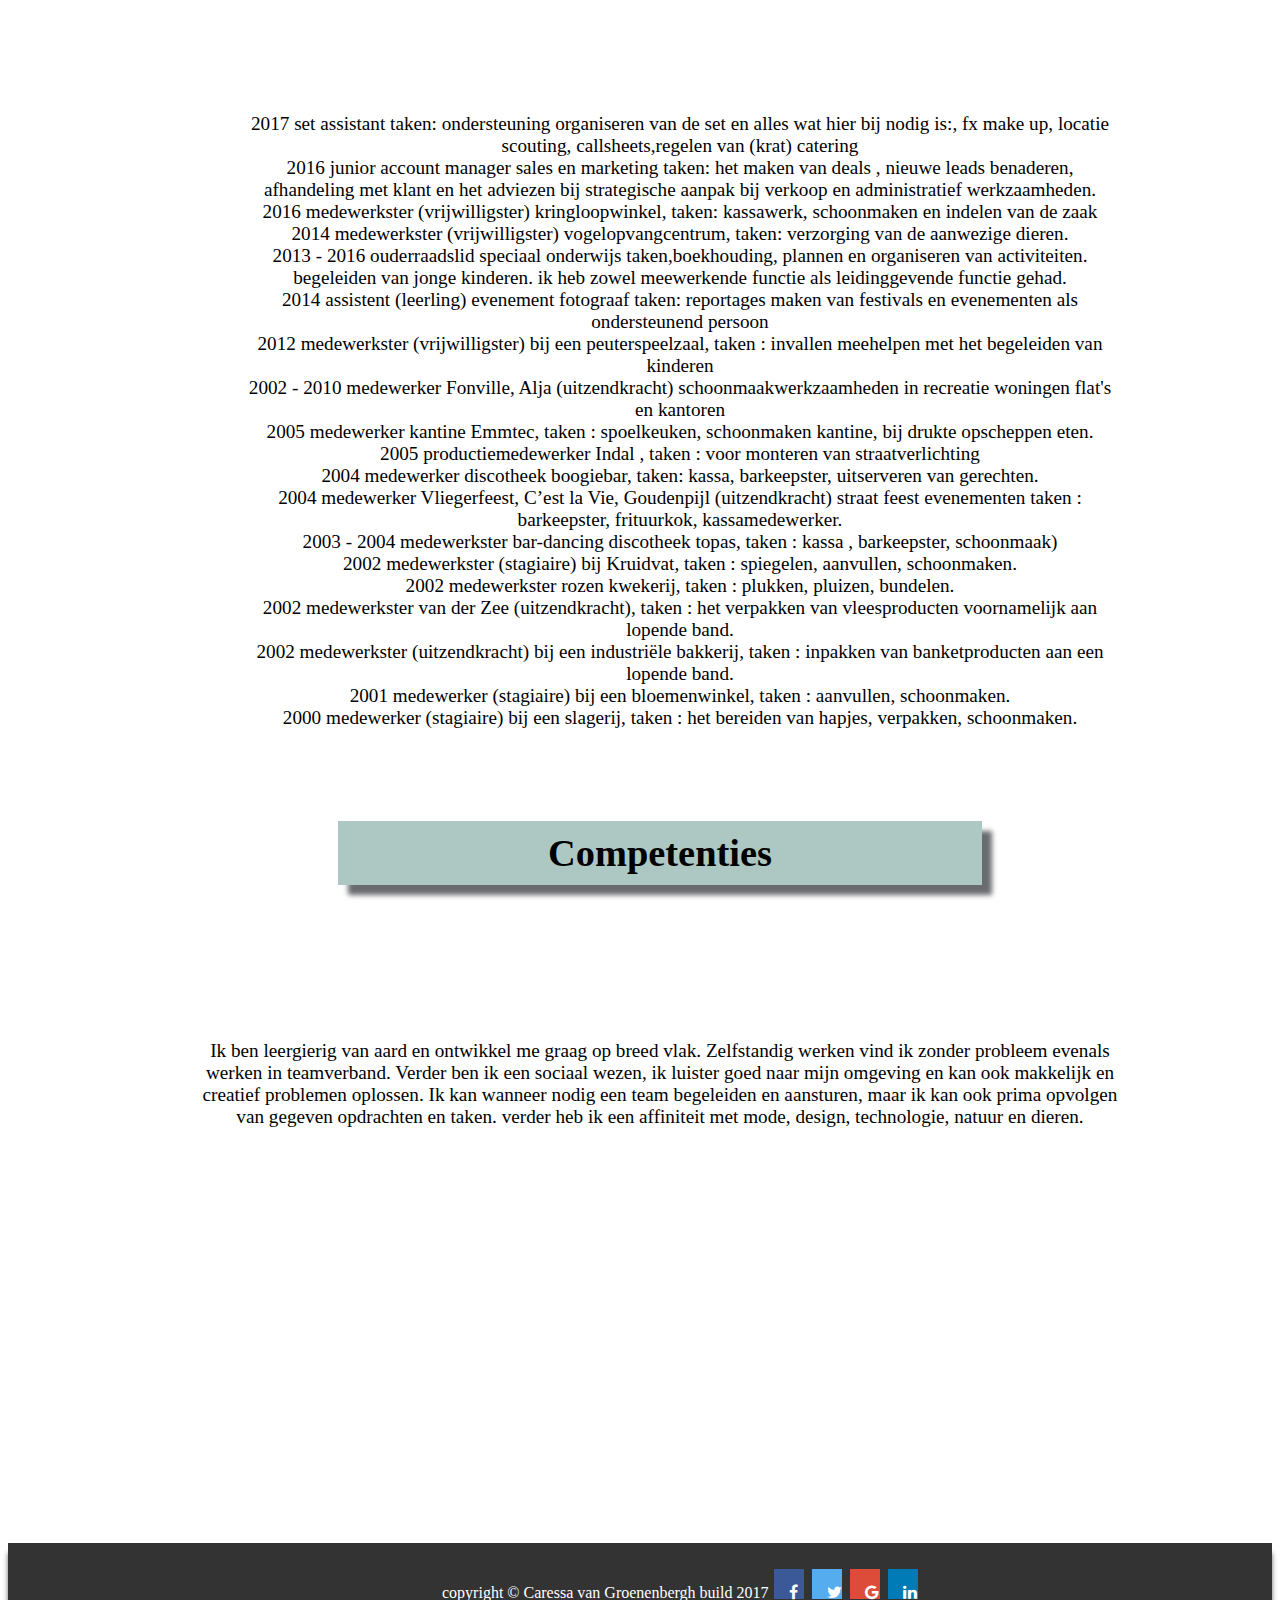
<file: cv.html>
<!DOCTYPE HTML>
<html>
<head>
  <!--<meta name="viewport" content="width-device-width">-->
  <!--meta name="discription" content="portofolio"> -->
  <!--meta name="keywords" content=" bv, codegorrila caressa van groenenbergh"-->
  <!--meta name="author" content="caressa van groenenbergh"-->

<title> welkom</title>
<link rel="stylesheet" type="text/css" href="style.css">

</head>
<header class="headercv">
Caressa van Groenenbergh

</header>
<body class="body">

<div class="navbar">

  <a href="index.html">Home</a>
<div class="dropdown">
  <button class="dropbtn">Over mij
  <!-- <i class="fa fa-caret-down"></i> -->
  </button>
  <div class="dropdown-content">
       <a href="mij.html">Wie ik ben</a>
       <a href="Hobby.html">Hobby's</a>
       <a href="Ambities.html">Ambities</a>
  </div>
</div>
      <div class="dropdown">
        <button class="dropbtn">Skills</a>
      <!-- <i class="fa fa-caret-down"></i> -->
    </button>
    <div class="dropdown-content">
      <a href="code.html">CodeGorrila</a>
      <a href="cv.html">CV</a>
  </div>
</div>
    <a href="gallery.html">Gallery</a>

    <div class="dropdown">
      <button class="dropbtn">Blog en Vlog</a>
    <!-- <i class="fa fa-caret-down"></i> -->
  </button>
  <div class="dropdown-content">
    <div class="dropdown">
    <!-- <i class="fa fa-caret-down"></i> -->
    <div class="dropdown-content">

       <a href="blog.html">Blog</a>
       <a href="vlog.html">Vlog</a>
     </div>
   </div>
</div>
</div>
<a href="contact.html">Contact</a>
</div>

<button onclick="topFunction()" id="myBtn" title="Go to top">Top</button>
<script src="gotop.js"></script>

<div class="kader">
 <h1 class="cvh1">Opleidingen en Cursussen</h1>
 <br/>
 <br/>
 <ul>
   <ul>1999 - 2002   AOC Terra vmbo kb groen </ul>
   <ul>2002 - 2003 Drenthe College s-mavo </ul>
   <ul>2003 - 2004  Alfa College mbo schoonheidsspecialist</ul>
   <ul>2016 NIMA Basiskennis (Online) Marketing </ul>
   <ul>2017 VOL-VCA </ul>
   <ul>2017 BHV</ul>
</ul>
<h1 class="cvh1">Workshops</h1>
<br/>
<br/>
<ul>
  <ul>Fotografie</ul>
  <ul>Tekenen en Schilderen</ul>
  <ul>Bloemschikken</ul>
</ul>
<h1 class="cvh1">Werkervaring</h1>
<br/>
<br/>
<ul>
  <ul>2017 set assistant taken: ondersteuning organiseren van de set en alles
    wat hier bij nodig is:,  fx make up, locatie scouting, callsheets,regelen
    van (krat) catering</ul>
  <ul>2016 junior account manager sales en marketing taken: het maken van deals ,
      nieuwe leads benaderen, afhandeling met klant en het adviezen bij
      strategische aanpak bij verkoop en administratief werkzaamheden. </ul>
  <ul>2016 medewerkster (vrijwilligster) kringloopwinkel, taken: kassawerk,
    schoonmaken en indelen van de zaak</ul>
  <ul>2014 medewerkster (vrijwilligster) vogelopvangcentrum, taken: verzorging
    van de aanwezige dieren.</ul>
  <ul>2013 - 2016 ouderraadslid speciaal onderwijs taken,boekhouding, plannen
    en organiseren van activiteiten. begeleiden van jonge kinderen. ik heb
    zowel meewerkende functie als leidinggevende functie gehad.</ul>
  <ul>2014 assistent (leerling) evenement fotograaf taken: reportages maken van
    festivals en evenementen als ondersteunend persoon</ul>
  <ul>2012 medewerkster (vrijwilligster)  bij een peuterspeelzaal, taken :
    invallen meehelpen met   het begeleiden van kinderen</ul>
  <ul>2002 - 2010 medewerker Fonville, Alja (uitzendkracht) schoonmaakwerkzaamheden
    in recreatie woningen flat's en kantoren</ul>
  <ul>2005 medewerker kantine Emmtec, taken : spoelkeuken, schoonmaken kantine,
     bij drukte opscheppen eten.</ul>
  <ul>2005 productiemedewerker Indal , taken :  voor monteren van straatverlichting</ul>
  <ul>2004 medewerker discotheek boogiebar, taken: kassa, barkeepster, uitserveren van gerechten.</ul>
  <ul>2004 medewerker Vliegerfeest, C’est la Vie, Goudenpijl (uitzendkracht) straat feest
    evenementen taken : barkeepster, frituurkok, kassamedewerker.</ul>
  <ul>2003 - 2004 medewerkster bar-dancing discotheek topas, taken : kassa , barkeepster, schoonmaak)</ul>
  <ul>2002 medewerkster (stagiaire) bij Kruidvat, taken : spiegelen, aanvullen, schoonmaken.</ul>
  <ul>2002 medewerkster rozen kwekerij, taken : plukken, pluizen, bundelen.</ul>
  <ul>2002 medewerkster van der Zee (uitzendkracht), taken : het  verpakken van
    vleesproducten voornamelijk aan lopende band.</ul>
  <ul>2002 medewerkster (uitzendkracht) bij een industriële bakkerij, taken :
    inpakken van banketproducten aan een lopende band.</ul>
  <ul>2001 medewerker (stagiaire) bij een bloemenwinkel, taken : aanvullen, schoonmaken.</ul>
  <ul>2000 medewerker (stagiaire) bij een slagerij, taken : het bereiden van hapjes, verpakken, schoonmaken. </li>
</ul>
<h1 class="cvh1">Competenties</h1>
<br/>
<br/>
<p>Ik ben leergierig van aard en ontwikkel me graag op breed vlak.
  Zelfstandig werken vind ik zonder probleem evenals
  werken in teamverband. Verder ben ik een sociaal wezen, ik luister goed naar
  mijn omgeving en kan ook makkelijk en creatief problemen oplossen. Ik kan wanneer nodig
  een team begeleiden en aansturen, maar ik kan ook prima opvolgen van gegeven opdrachten en taken.
  verder heb ik een affiniteit met mode, design, technologie, natuur en dieren.</p>
  <br/>
  <br/>
  <br/>
  <br/>

</div>

<br/>
<br/>

<footer class="footer">

  <p class="footerp">
    copyright &copy; Caressa van Groenenbergh build 2017
    <!-- Nieuwe div voor media buttons -->
    <a href="https://www.facebook.com/cares.groen" class="fa fa-facebook" target="_blank"></a>
    <a href="https://twitter.com/CaresGroen" class="fa fa-twitter" target="black"></a>
    <a href="https://plus.google.com/u/0/107257152804881039880" class="fa fa-google"target="blank"></a>
    <a href="https://www.linkedin.com/in/caressa-van-groenenbergh-6212b5126/" class="fa fa-linkedin"target="blank"></a>
</p>
  </footer>
<link rel="stylesheet" href="https://cdnjs.cloudflare.com/ajax/libs/font-awesome/4.7.0/css/font-awesome.min.css">
</body>
</html>
</file>
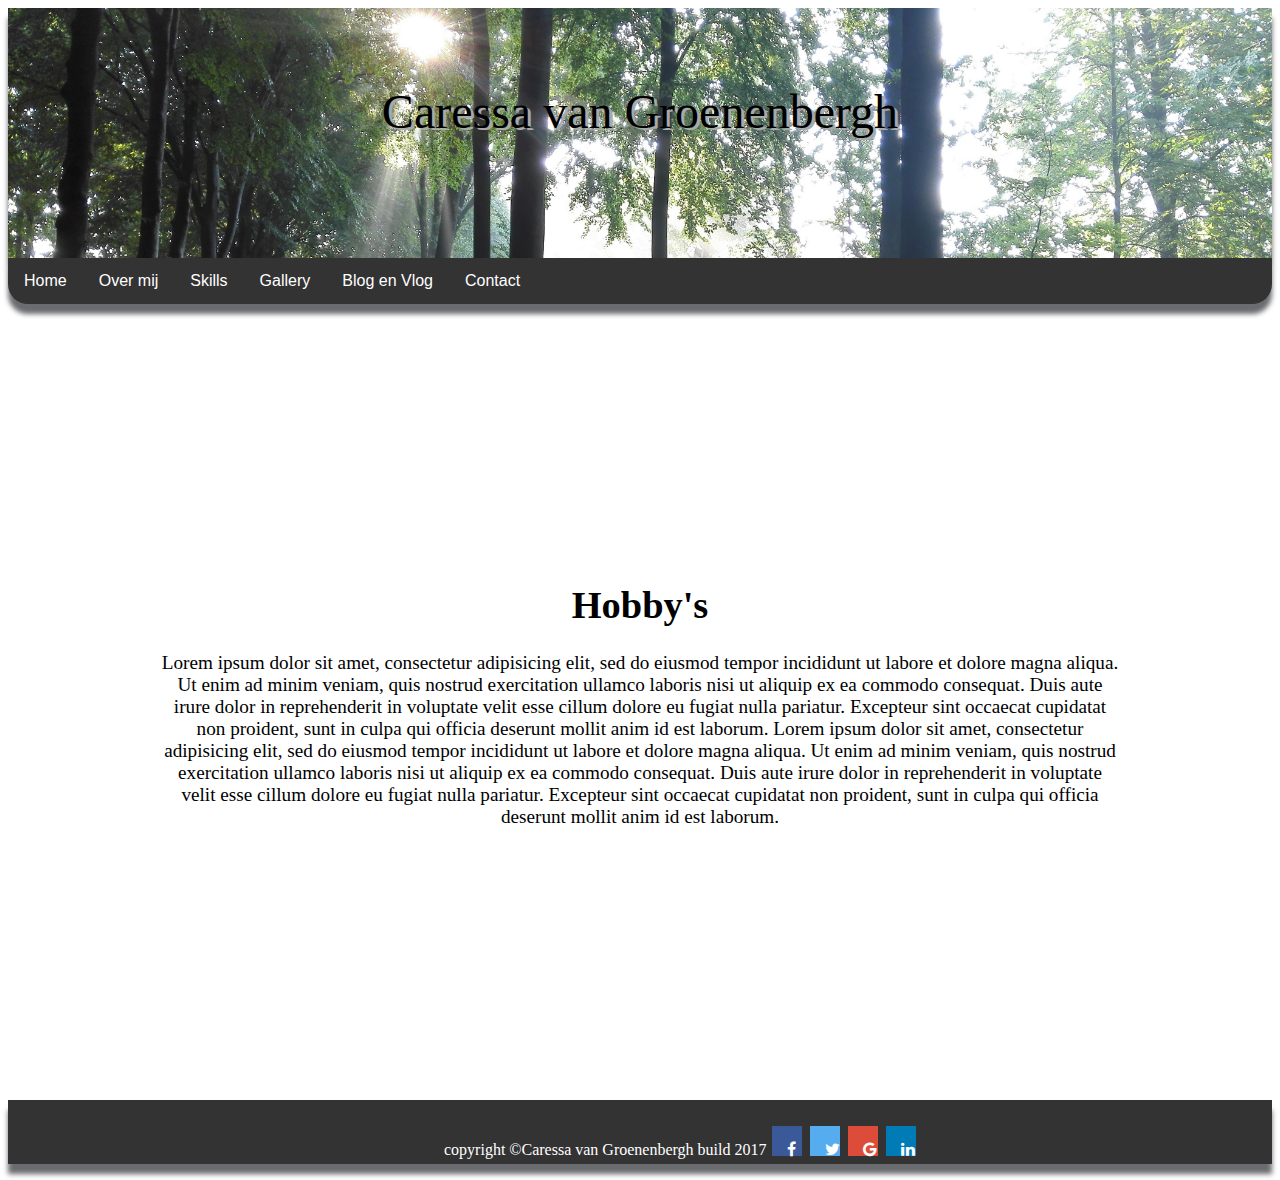
<file: hobby.html>
<!DOCTYPE HTML>
<html>
<head>
  <!--<meta name="viewport" content="width-device-width">-->
  <!--meta name="discription" content="portofolio"> -->
  <!--meta name="keywords" content=" bv, codegorrila caressa van groenenbergh"-->
  <!--meta name="author" content="caressa van groenenbergh"-->

<title> welkom</title>
<link rel="stylesheet" type="text/css" href="style.css">

</head>
<header class="headerhobby">
Caressa van Groenenbergh
</header>
<body class="body">

<div class="navbar">

  <a href="index.html">Home</a>
<div class="dropdown">
  <button class="dropbtn">Over mij
  <!-- <i class="fa fa-caret-down"></i> -->
  </button>
  <div class="dropdown-content">
       <a href="mij.html">Wie ik ben</a>
       <a href="Hobby.html">Hobby's</a>
       <a href="ambities.html">Ambities</a>
  </div>
</div>
      <div class="dropdown">
        <button class="dropbtn">Skills</a>
      <!-- <i class="fa fa-caret-down"></i> -->
    </button>
    <div class="dropdown-content">
      <a href="code.html">CodeGorrila</a>
      <a href="cv.html">CV</a>
  </div>
</div>
    <a href="gallery.html">Gallery</a>

    <div class="dropdown">
      <button class="dropbtn">Blog en Vlog</a>
    <!-- <i class="fa fa-caret-down"></i> -->
  </button>
  <div class="dropdown-content">
    <div class="dropdown">
    <!-- <i class="fa fa-caret-down"></i> -->
    <div class="dropdown-content">

       <a href="blog.html">Blog</a>
       <a href="vlog.html">Vlog</a>
     </div>
   </div>
</div>
</div>
<a href="contact.html">Contact</a>
</div>

<div class="kader">
 <h1 >Hobby's</h1>
 <p>Lorem ipsum dolor sit amet, consectetur adipisicing elit, sed do eiusmod
   tempor incididunt ut labore et dolore magna aliqua. Ut enim ad minim veniam,
   quis nostrud exercitation ullamco laboris nisi ut aliquip ex ea commodo consequat.
   Duis aute irure dolor in reprehenderit in voluptate velit esse cillum dolore eu fugiat nulla pariatur.
   Excepteur sint occaecat cupidatat non proident, sunt in culpa qui officia deserunt mollit anim id est laborum.
   Lorem ipsum dolor sit amet, consectetur adipisicing elit, sed do eiusmod tempor incididunt ut labore
   et dolore magna aliqua. Ut enim ad minim veniam, quis nostrud exercitation ullamco laboris nisi
   ut aliquip ex ea commodo consequat. Duis aute irure dolor in reprehenderit in voluptate velit esse
   cillum dolore eu fugiat nulla pariatur. Excepteur sint occaecat cupidatat non proident, sunt in culpa
   qui officia deserunt mollit anim id est laborum.

</p>
</div>

<footer class="footer">
  <p class="footerp">
    copyright &copy;Caressa van Groenenbergh build 2017

  <!-- Nieuwe div voor media buttons -->

    <a href="https://www.facebook.com/cares.groen" class="fa fa-facebook" target="_blank"></a>
    <a href="https://twitter.com/CaresGroen" class="fa fa-twitter" target="black"></a>
    <a href="https://plus.google.com/u/0/107257152804881039880" class="fa fa-google"target="blank"></a>
    <a href="https://www.linkedin.com/in/caressa-van-groenenbergh-6212b5126/" class="fa fa-linkedin"target="blank"></a>
  </p>
<link rel="stylesheet" href="https://cdnjs.cloudflare.com/ajax/libs/font-awesome/4.7.0/css/font-awesome.min.css">
</body>
</html>
</file>
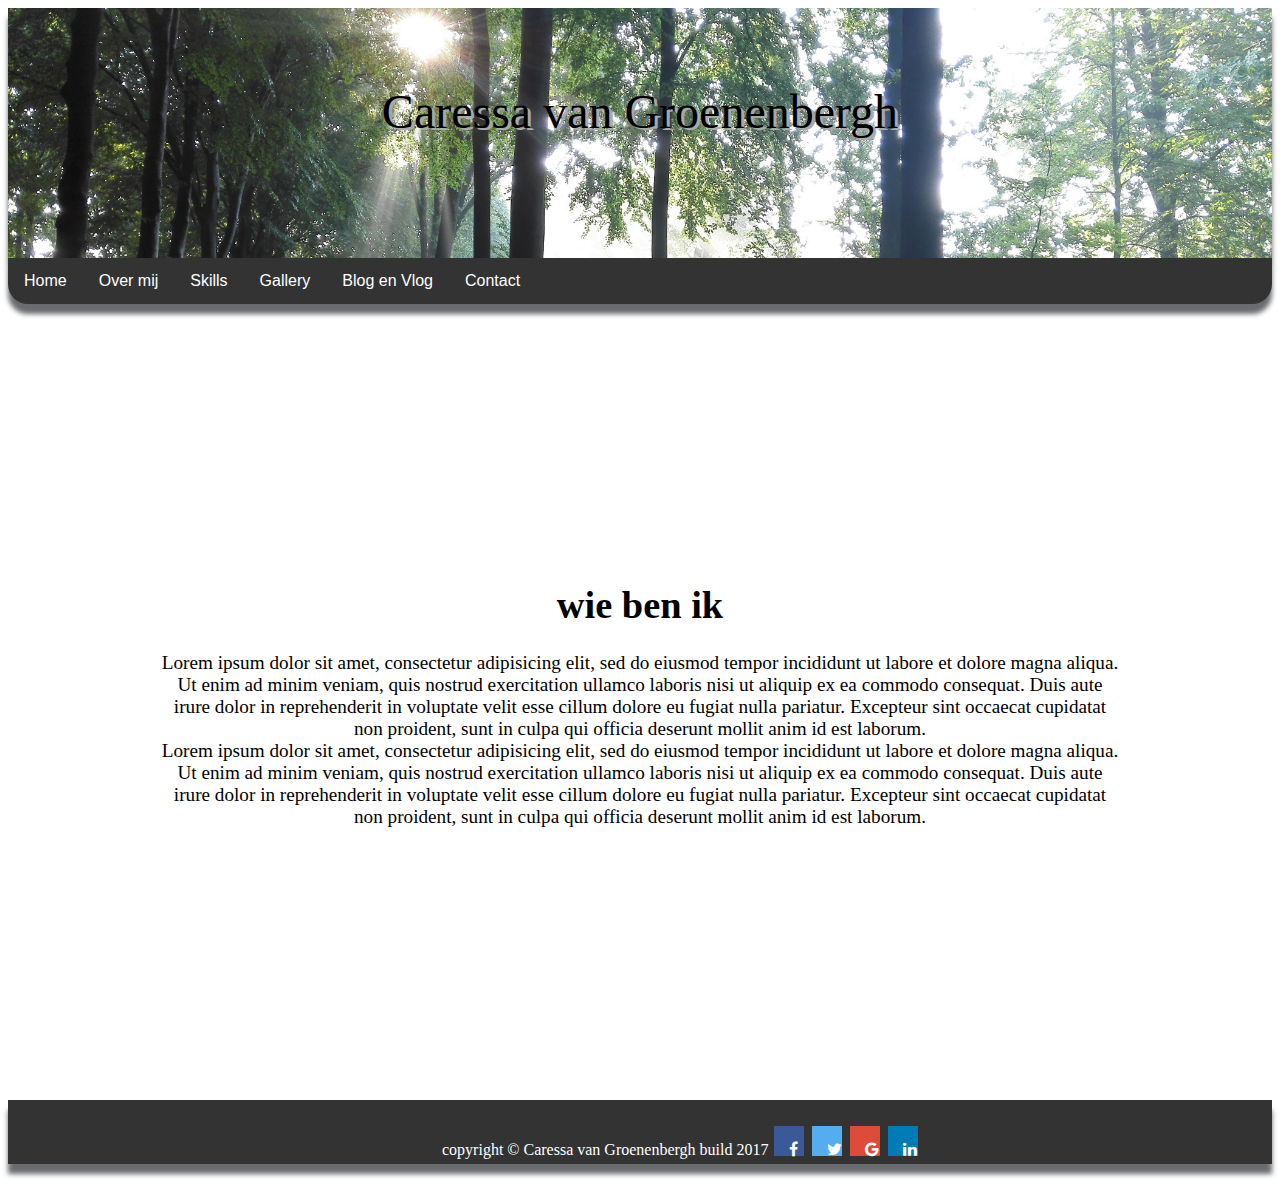
<file: mij.html>
<!DOCTYPE HTML>
<html>
<head>
  <!--<meta name="viewport" content="width-device-width">-->
  <!--meta name="discription" content="portofolio"> -->
  <!--meta name="keywords" content=" bv, codegorrila caressa van groenenbergh"-->
  <!--meta name="author" content="caressa van groenenbergh"-->

<title> welkom</title>
<link rel="stylesheet" type="text/css" href="style.css">

</head>
<header class="headermij">
Caressa van Groenenbergh

</header>
<body class="body">

<div class="navbar">

  <a href="index.html">Home</a>
<div class="dropdown">
  <button class="dropbtn">Over mij
  <!-- <i class="fa fa-caret-down"></i> -->
  </button>
  <div class="dropdown-content">
       <a href="mij.html">Wie ik ben</a>
       <a href="Hobby.html">Hobby's</a>
       <a href="Ambities.html">Ambities</a>
  </div>
</div>
      <div class="dropdown">
        <button class="dropbtn">Skills</a>
      <!-- <i class="fa fa-caret-down"></i> -->
    </button>
    <div class="dropdown-content">
      <a href="code.html">CodeGorrila</a>
      <a href="cv.html">CV</a>
  </div>
</div>
    <a href="gallery.html">Gallery</a>

    <div class="dropdown">
      <button class="dropbtn">Blog en Vlog</a>
    <!-- <i class="fa fa-caret-down"></i> -->
  </button>
  <div class="dropdown-content">
    <div class="dropdown">
    <!-- <i class="fa fa-caret-down"></i> -->
    <div class="dropdown-content">

       <a href="blog.html">Blog</a>
       <a href="vlog.html">Vlog</a>
     </div>
   </div>
</div>
</div>
<a href="contact.html">Contact</a>
</div>

<div class="kader">
 <h1 >wie ben ik</h1>
 <p>
  Lorem ipsum dolor sit amet, consectetur adipisicing elit,
  sed do eiusmod tempor incididunt ut labore et dolore magna aliqua.
  Ut enim ad minim veniam, quis nostrud exercitation ullamco laboris nisi
  ut aliquip ex ea commodo consequat. Duis aute irure dolor in reprehenderit
  in voluptate velit esse cillum dolore eu fugiat nulla pariatur. Excepteur sint
  occaecat cupidatat non proident, sunt in culpa qui officia deserunt mollit anim id est laborum.
</br>
  Lorem ipsum dolor sit amet, consectetur adipisicing elit, sed do eiusmod tempor incididunt
  ut labore et dolore magna aliqua. Ut enim ad minim veniam, quis nostrud exercitation ullamco
  laboris nisi ut aliquip ex ea commodo consequat. Duis aute irure dolor in reprehenderit in
  voluptate velit esse cillum dolore eu fugiat nulla pariatur. Excepteur sint occaecat cupidatat
  non proident, sunt in culpa qui officia deserunt mollit anim id est laborum.
</p>
</div>

<footer class="footer">
  <p class="footerp">
    copyright &copy; Caressa van Groenenbergh build 2017
<!-- Nieuwe div voor media buttons -->

    <a href="https://www.facebook.com/cares.groen" class="fa fa-facebook" target="_blank"></a>
    <a href="https://twitter.com/CaresGroen" class="fa fa-twitter" target="black"></a>
    <a href="https://plus.google.com/u/0/107257152804881039880" class="fa fa-google"target="blank"></a>
    <a href="https://www.linkedin.com/in/caressa-van-groenenbergh-6212b5126/" class="fa fa-linkedin"target="blank"></a>

  </p>
  </footer>
<link rel="stylesheet" href="https://cdnjs.cloudflare.com/ajax/libs/font-awesome/4.7.0/css/font-awesome.min.css">
</body>
</html>
</file>
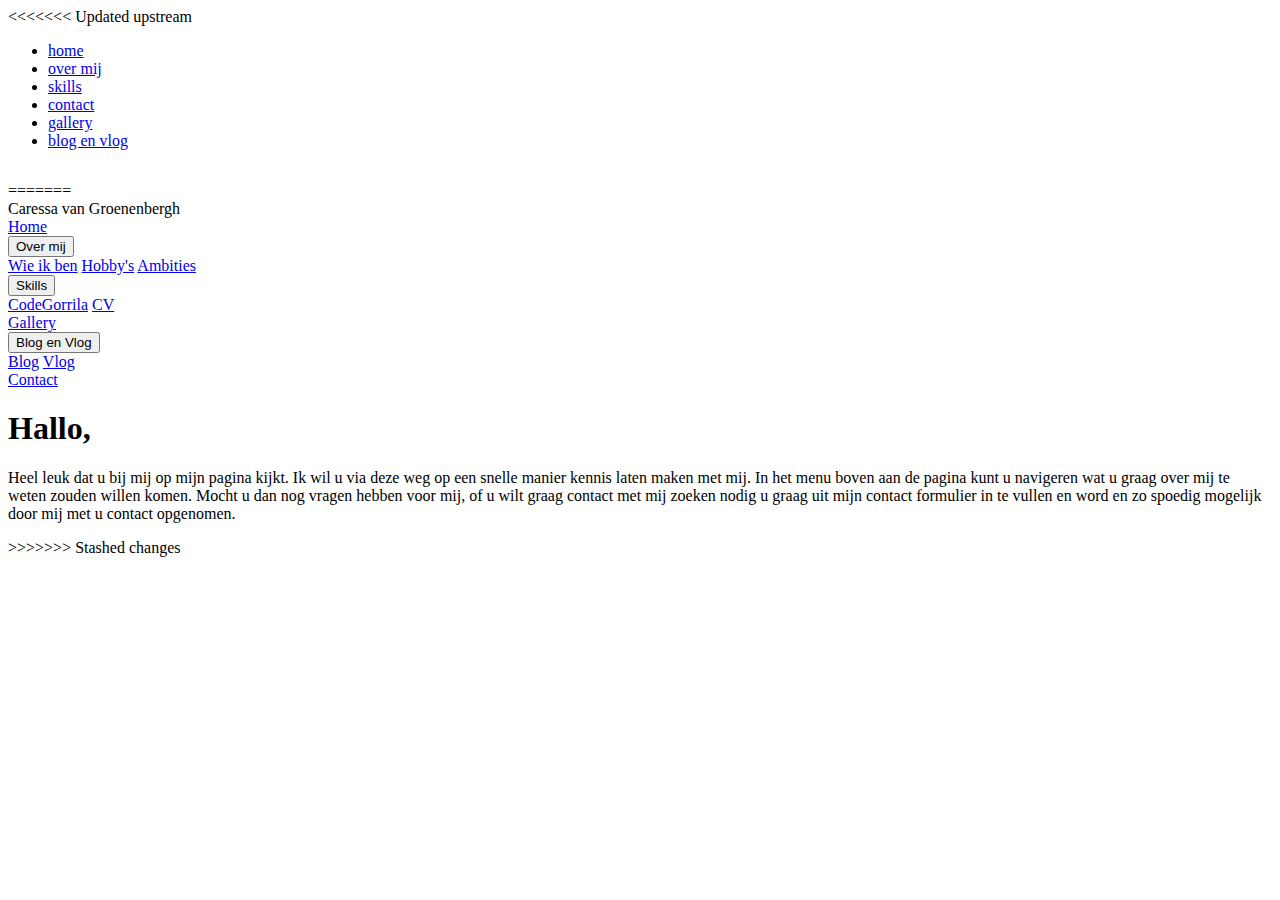
<file: page.html>
<!DOCTYPE HTML>
<html>
<head>
  <!--<meta name="viewport" content="width-device-width">-->
  <!--meta name="discription" content="portofolio"> -->
  <!--meta name="keywords" content=" bv, codegorrila caressa van groenenbergh"-->
  <!--meta name="author" content="caressa van groenenbergh"-->

<title> welkom</title>
<link rel="styesheet" type="text/css" href="theme.css">

</head>
<<<<<<< Updated upstream
<header>


</header>
<body>

<nav>
  <ul>
    <li><a href="page.html">home</a></li>
    <li><a href="mij.html">over mij</a></li>
    <li><a href="skills.html">skills</a></li>
    <li><a href="contact.html">contact</a></li>
    <li><a href="gallery.html">gallery</a></li>
    <li><a href="blog.html">blog en vlog</a></li>
</ul>
</nav>

<article class="article">
 <h1 class="articlekop"></h1>
 <p class="atriclepar"></p>
</article>

<article class=" article2">
  <h1 class="article2kop"></h1>
  <p class="article2par"></p>
</article>

<aside class="aside">
  <h1 class="asidekop">
  <p class="asidepar">
</aside>
=======
<header class="header">
Caressa van Groenenbergh
</header>
<body class="body">

<div class="navbar">

  <a href="page.html">Home</a>
<div class="dropdown">
  <button class="dropbtn">Over mij
  <!-- <i class="fa fa-caret-down"></i> -->
  </button>
  <div class="dropdown-content">
       <a href="mij.html">Wie ik ben</a>
       <a href="Hobby.html">Hobby's</a>
       <a href="Ambities.html">Ambities</a>
  </div>
</div>
      <div class="dropdown">
        <button class="dropbtn">Skills</a>
      <!-- <i class="fa fa-caret-down"></i> -->
    </button>
    <div class="dropdown-content">
      <a href="code.html">CodeGorrila</a>
      <a href="cv.html">CV</a>
  </div>
</div>
    <a href="gallery.html">Gallery</a>

    <div class="dropdown">
      <button class="dropbtn">Blog en Vlog</a>
    <!-- <i class="fa fa-caret-down"></i> -->
  </button>
  <div class="dropdown-content">
    <div class="dropdown">
    <!-- <i class="fa fa-caret-down"></i> -->
    <div class="dropdown-content">

       <a href="blog.html">Blog</a>
       <a href="vlog.html">Vlog</a>
     </div>
   </div>
</div>
</div>
<a href="contact.html">Contact</a>
</div>

<div class="homepage">
 <h1 >Hallo,</h1>
 <p>Heel leuk dat u bij mij op mijn pagina kijkt.
   Ik wil u via deze weg op een snelle manier kennis laten maken met mij.
   In het menu boven aan de pagina kunt u navigeren wat u graag over mij te
   weten zouden willen komen.
   Mocht u dan nog vragen hebben voor mij, of u wilt graag contact met mij zoeken
   nodig u graag uit mijn contact formulier in te vullen en word en zo spoedig mogelijk door
   mij met u contact opgenomen.
</p>
</div>
>>>>>>> Stashed changes

<footer class="footer">
  <p class="footerpar">
  </footer>

</body>
</html>
</file>
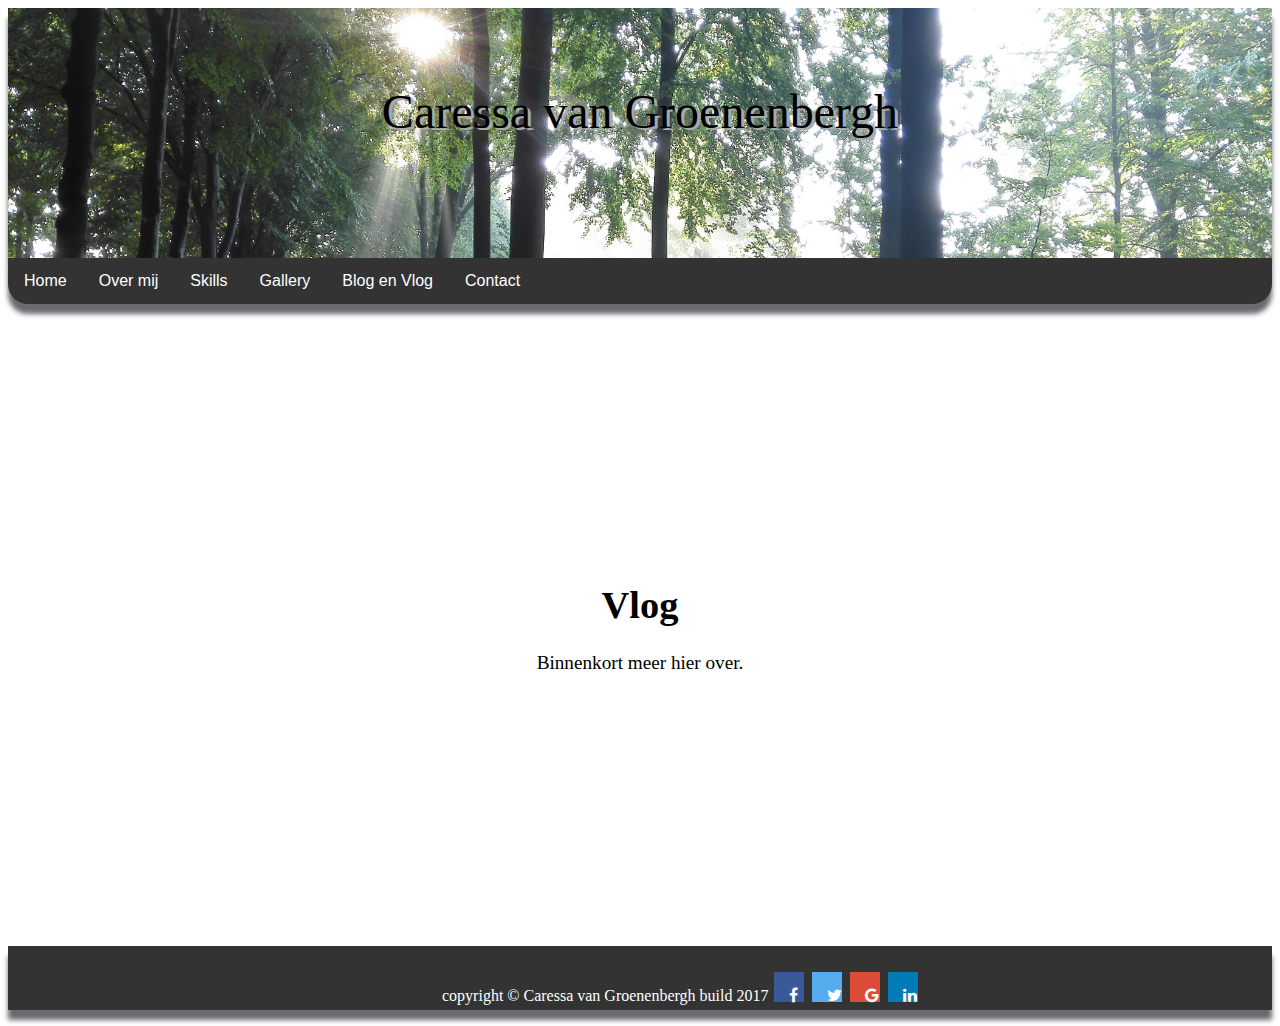
<file: vlog.html>
<!DOCTYPE HTML>
<html>
<head>
  <!--<meta name="viewport" content="width-device-width">-->
  <!--meta name="discription" content="portofolio"> -->
  <!--meta name="keywords" content=" bv, codegorrila caressa van groenenbergh"-->
  <!--meta name="author" content="caressa van groenenbergh"-->

<title> welkom</title>
<link rel="stylesheet" type="text/css" href="style.css">

</head>
<header class="headervlog">
Caressa van Groenenbergh

</header>
<body class="body">

<div class="navbar">

  <a href="index.html">Home</a>
<div class="dropdown">
  <button class="dropbtn">Over mij
  <!-- <i class="fa fa-caret-down"></i> -->
  </button>
  <div class="dropdown-content">
       <a href="mij.html">Wie ik ben</a>
       <a href="Hobby.html">Hobby's</a>
       <a href="Ambities.html">Ambities</a>
  </div>
</div>
      <div class="dropdown">
        <button class="dropbtn">Skills</a>
      <!-- <i class="fa fa-caret-down"></i> -->
    </button>
    <div class="dropdown-content">
      <a href="code.html">CodeGorrila</a>
      <a href="cv.html">CV</a>
  </div>
</div>
    <a href="gallery.html">Gallery</a>

    <div class="dropdown">
      <button class="dropbtn">Blog en Vlog</a>
    <!-- <i class="fa fa-caret-down"></i> -->
  </button>
  <div class="dropdown-content">
    <div class="dropdown">
    <!-- <i class="fa fa-caret-down"></i> -->
    <div class="dropdown-content">

       <a href="blog.html">Blog</a>
       <a href="vlog.html">Vlog</a>
     </div>
   </div>
</div>
</div>
<a href="contact.html">Contact</a>
</div>

<div class="kader">
 <h1> Vlog</h1>
 <p>Binnenkort meer hier over.
</p>
</div>

<footer class="footer">
  <p class="footerp">
    copyright &copy; Caressa van Groenenbergh build 2017

<!-- Nieuwe div voor media buttons -->

    <a href="https://www.facebook.com/cares.groen" class="fa fa-facebook" target="_blank"></a>
    <a href="https://twitter.com/CaresGroen" class="fa fa-twitter" target="black"></a>
    <a href="https://plus.google.com/u/0/107257152804881039880" class="fa fa-google"target="blank"></a>
    <a href="https://www.linkedin.com/in/caressa-van-groenenbergh-6212b5126/" class="fa fa-linkedin"target="blank"></a>

  </p>
  </footer>
<link rel="stylesheet" href="https://cdnjs.cloudflare.com/ajax/libs/font-awesome/4.7.0/css/font-awesome.min.css">
</body>
</html>
</file>
<file: style.css>
.body {

}

 .headercode {
  width: 100%;
  height: 250px;
  border:5px;
  border-color:black;
  text-align:center;
  text-shadow: 3px 2px darkgrey;
  font-size: 300%;
  box-shadow: 0px 10px 5px rgb(105, 107, 111);
  background-size: cover;
  padding-top: 6%;
  background-image: url(bos.jpg);
  font-family: 'Rozha One', serif;


}

.headerblog{

  width: 100%;
  height: 250px;
  border:5px;
  border-color:black;
  text-align:center;
  text-shadow: 3px 2px darkgrey;
  font-size: 300%;
  box-shadow: 0px 10px 5px rgb(105, 107, 111);
  background-size: cover;
  padding-top: 6%;
  background-image: url(bos.jpg);
  font-family: 'Rozha One', serif;

}

.headervlog{


  width: 100%;
  height: 250px;
  border:5px;
  border-color:black;
  text-align:center;
  text-shadow: 3px 2px darkgrey;
  font-size: 300%;
  box-shadow: 0px 10px 5px rgb(105, 107, 111);
  background-size: cover;
  padding-top: 6%;
  background-image: url(bos.jpg);
  font-family: 'Rozha One', serif;


}

.headerambities{

  width: 100%;
  height: 250px;
  border:5px;
  border-color:black;
  text-align:center;
  text-shadow: 3px 2px darkgrey;
  font-size: 300%;
  box-shadow: 0px 10px 5px rgb(105, 107, 111);
  background-size: cover;
  padding-top: 6%;
  background-image: url(bos.jpg);
  font-family: 'Rozha One', serif;


}

.headercv{

  width: 100%;
  height: 250px;
  border:5px;
  border-color:black;
  text-align:center;
  text-shadow: 3px 2px darkgrey;
  font-size: 300%;
  box-shadow: 0px 10px 5px rgb(105, 107, 111);
  background-size: cover;
  padding-top: 6%;
  background-image: url(bos.jpg);
  font-family: 'Rozha One', serif;

}

.headergallery {

  width: 100%;
  height: 250px;
  border:5px;
  border-color:black;
  text-align:center;
  text-shadow: 3px 2px darkgrey;
  font-size: 300%;
  box-shadow: 0px 10px 5px rgb(105, 107, 111);
  background-size: cover;
  padding-top: 6%;
  background-image: url(bos.jpg);
  font-family: 'Rozha One', serif;


}

.headerhobby{

  width: 100%;
  height: 250px;
  border:5px;
  border-color:black;
  text-align:center;
  text-shadow: 3px 2px darkgrey;
  font-size: 300%;
  box-shadow: 0px 10px 5px rgb(105, 107, 111);
  background-size: cover;
  padding-top: 6%;
  background-image: url(bos.jpg);
  font-family: 'Rozha One', serif;
}



.headerindex{

  width: 100%;
  height: 250px;
  border:5px;
  border-color:black;
  text-align:center;
  text-shadow: 3px 2px darkgrey;
  font-size: 300%;
  box-shadow: 0px 10px 5px rgb(105, 107, 111);
  background-size: cover;
  padding-top: 6%;
  background-image: url(bos.jpg);
  font-family: 'Rozha One', serif;


}


.headermij{

  width: 100%;
  height: 250px;
  border:5px;
  border-color:black;
  text-align:center;
  text-shadow: 3px 2px darkgrey;
  font-size: 300%;
  box-shadow: 0px 10px 5px rgb(105, 107, 111);
  background-size: cover;
  padding-top: 6%;
  background-image: url(bos.jpg);
  font-family: 'Rozha One', serif;

}




  /* Navbar container */
  .navbar {

    overflow: hidden;
    background-color: #333;
    font-family: Arial;
    border: 1px;
    border-bottom-left-radius: 20px;
    border-bottom-right-radius: 20px;
    box-shadow: 0px 10px 5px rgb(105, 107, 111);
    cursor: pointer;
  }

  /* Links inside the navbar */
  .navbar a {
    float: left;
    font-size: 16px;
    color: white;
    text-align: center;
    padding: 14px 16px;
    text-decoration: none;
    border: 2px;
    border-radius: 20px;

  }

  /* The dropdown container */
  .dropdown {
    float: left;
    overflow: hidden;
    border: 1px;
    border-radius: 20px;
    background-color: #333;

  }

  /* Dropdown button */
  .dropdown .dropbtn {
    font-size: 16px;
    border: 1px;
    border-radius: 20px;
    outline: none;
    color: white;
    padding: 14px 16px;
    background-color: inherit;


  }

  /* Add a neon blue background color to navbar links on hover */
  .navbar a:hover, .dropdown:hover .dropbtn {
    background-color:#344d5b ;
    cursor: pointer;
  }

  /* Dropdown content (hidden by default) */
  .dropdown-content {
    display: none;
    position: absolute;
    background-color:#344d5b
    min-width: 160px;
    box-shadow: 12px 12px 5px rgb(158, 160, 164);
    z-index: 1;
    border: 1px;
    border-radius: 20px;
  }

  /* Links inside the dropdown */
  .dropdown-content a {
    float: none;
    color: white;
    padding: 12px 16px;
    text-decoration: none;
    display: block;
    text-align: left;
    background-color: #344d5b;
    min-width: 120px;

  }

  /* Add a grey background color to dropdown links on hover */
  .dropdown-content a:hover {
    background-color: #718a7f;
  }

  /* Show the dropdown menu on hover */
  .dropdown:hover .dropdown-content {
    display: block;
    background-color: #344d5b;


}
.kader {

  width: 80%;
  height: auto;
  border: 1px;
  padding-top: 10%;
  padding-bottom: 10%;
  padding-right: 2%;
  padding-left: 2%;
  margin:auto;
  margin-bottom: 10%;
  margin-top: 10%;
  text-align: center;
  font-size: 120%;


}

.cvh1{
text-align: center;
width: 70%;
height: auto;
padding: 10px;
margin:auto;
margin-top: 10%;
margin-bottom: 10%;
box-shadow: 10px 10px 5px rgb(105, 107, 111);
background-color: rgb(173, 200, 195);

}

.h1blog{
  text-align: center;
  width: 80%;
  height: auto;
  border: 1px solid rgb(173, 200, 195);
  padding: 10px;
  margin:auto;
  margin-top: 10%;
  box-shadow: 10px 10px 5px rgb(105, 107, 111);
  background-color: rgb(173, 200, 195);

}
.h3blog{
  text-align: center;
  width: 50%;
  height: auto;
  border: 1px solid rgb(173, 200, 195);
  padding: 10px;
  margin:auto;
  margin-top: 10%;
  box-shadow: 10px 10px 5px rgb(105, 107, 111);
  background-color: rgb(173, 200, 195);
}


.button:hover {
    background-color: #799491;
    color: white;
    hover: opacity: 0.7;


}



/* Slideshow container */
.slideshow-container {
  max-width: 1000px;
  position: relative;
  margin: auto;
}

.mySlides {
    display: none;
}

/* Next & previous buttons */
.prev {
  cursor: pointer;
  position: absolute;
  top: 50%;
  width: auto;
  margin-top: -30px;
  margin-left: -50%;
  padding: 16px;
  color: white;
  font-weight: bold;
  font-size: 18px;
  transition: 0.6s ease;
  border-radius: 0 3px 3px 0;
  background: rgb(128, 124, 126);
}

.next {
  cursor: pointer;
  position: absolute;
  top: 50%;
  width: auto;
  margin-top: -22px;
  padding: 16px;
  color: white;
  font-weight: bold;
  font-size: 18px;
  transition: 0.6s ease;
  border-radius: 0 3px 3px 0;
  background: rgb(128, 124, 126);
}
* {box-sizing:border-box}

/* Position the "next button" to the right */
.next {
  right: 0;
  border-radius: 3px 0 0 3px;

}

/* On hover, add a black background color with a little bit see-through */
.prev:hover, .next:hover {
  background-color: rgba(0,0,0,0.8);

}

/* Caption text */
.text {
  color: #f2f2f2;
  font-size: 15px;
  padding: 8px 12px;
  position: absolute;
  bottom: 5%;
  width: 100%;
  text-align: center;
}

/* Number text (1/.. etc) */
.numbertext {
  color: #f2f2f2;
  font-size: 12px;
  padding: 8px 12px;
  position: absolute;
  top: 0;
}

/* The dots/bullets/indicators */
.dot {
  cursor:pointer;
  height: 15px;
  width: 15px;
  margin: 0 2px;
  background-color: #bbb;
  border-radius: 50%;
  display: inline-block;
  transition: background-color 0.6s ease;
}

.active, .dot:hover {
  background-color: #717171;
}

/* Fading animation */
.fade {
  -webkit-animation-name: fade;
  -webkit-animation-duration: 2.5s;
  animation-name: fade;
  animation-duration: 2.5s;
}

@-webkit-keyframes fade {
  from {opacity: .4}
  to {opacity: 1}
}

@keyframes fade {
  from {opacity: .4}
  to {opacity: 1}
}
/* go to top button*/
#myBtn {
    display: none; /* Hidden by default */
    position: fixed; /* Fixed/sticky position */
    bottom: 20px;
    right: 30px;
    z-index: 99; /* Make sure it does not overlap */
    border: none;
    outline: none;
    background-color: #344d5b;
    color: white;
    cursor: pointer; /* Add a mouse pointer on hover */
    padding: 15px;
    border-radius: 10px;
    margin-bottom: 10%;
}

#myBtn:hover {
    background-color: #555; /* Add a dark-grey background on hover */
}


.footer {

background-color: #333;
color: white;
width: 100%;
height: 5%;
padding-top: 10px;
border: 1px;
text-align: right;
box-shadow: 0px 10px 5px rgb(105, 107, 111);
margin-bottom: 1%;



}

.footerp{
text-align: center;
margin-left: 7%;

}

/*social media buttons */



.fa {
  padding: 15px;
  width: 15px;
  height: 15px;
  text-decoration: none;
  margin-right: 2px;
  margin-left: 2px;
  margin-bottom: 8px;

}

.fa:hover {
    opacity: 0.7;
}

.fa-facebook {
  background: #3B5998;
  color: white;
}

.fa-twitter {
  background: #55ACEE;
  color: white;
}

.fa-google {
  background: #dd4b39;
  color: white;
}

.fa-linkedin {
  background: #007bb5;
  color: white;
  margin-right: 8px;
}
</file>
